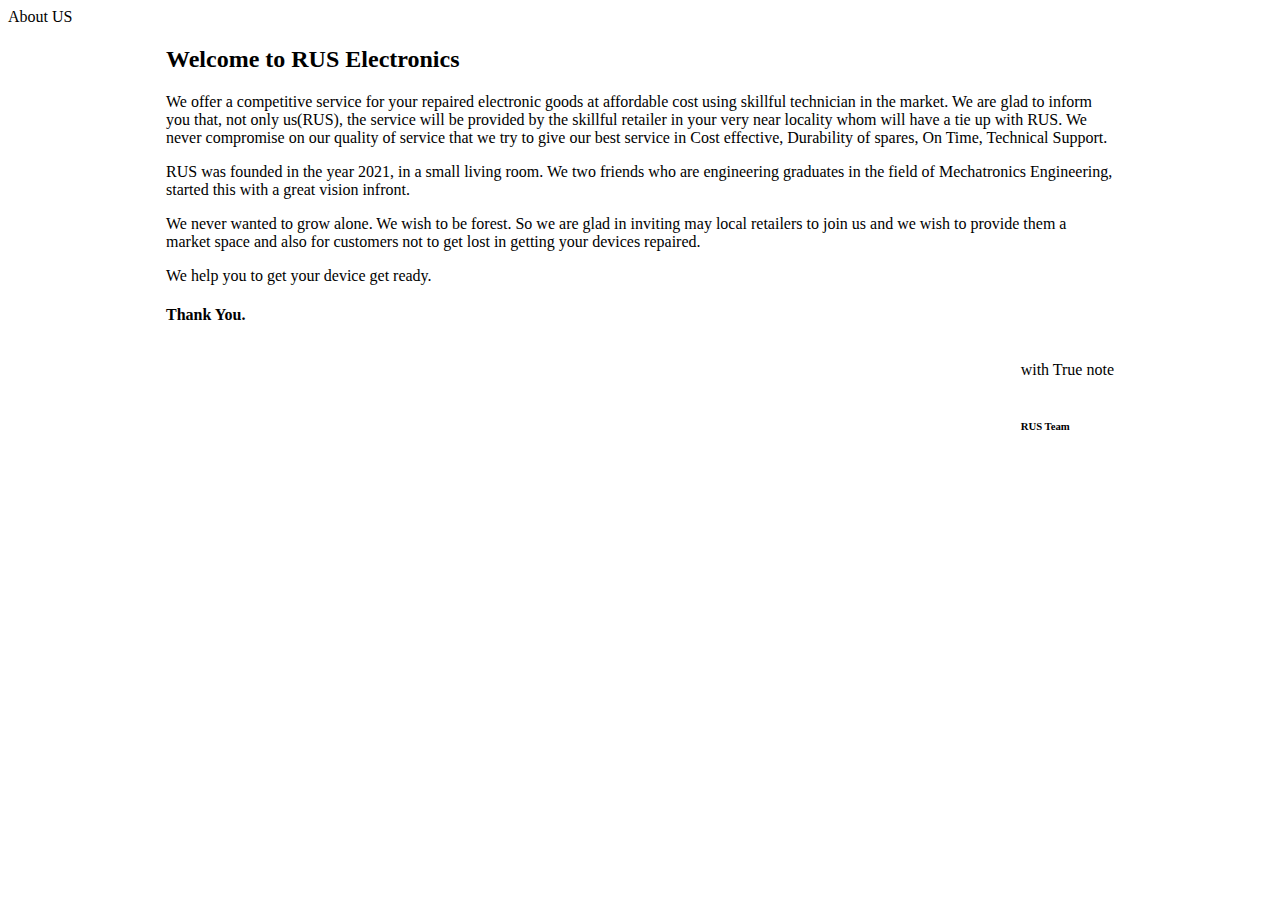
<file: about.html>
<!DOCTYPE html>
<html lang="en">

<head>
    <meta charset="UTF-8">
    <meta http-equiv="X-UA-Compatible" content="IE=edge">
    <meta name="viewport" content="width=device-width, initial-scale=1.0">
    <title>About US</title>
    <link href="https://cdn.jsdelivr.net/npm/bootstrap@5.0.2/dist/css/bootstrap.min.css" rel="stylesheet"
        integrity="sha384-EVSTQN3/azprG1Anm3QDgpJLIm9Nao0Yz1ztcQTwFspd3yD65VohhpuuCOmLASjC" crossorigin="anonymous">
    <link
        href="https://fonts.googleapis.com/css2?family=Roboto:ital,wght@0,100;0,300;0,400;0,500;0,700;1,100;1,300;1,400;1,500&family=Ubuntu:ital,wght@0,700;1,500&display=swap"
        rel="stylesheet">
    <link href="https://fonts.googleapis.com/icon?family=Material+Icons" rel="stylesheet">
    <link rel="stylesheet" href="https://pro.fontawesome.com/releases/v5.10.0/css/all.css"
        integrity="sha384-AYmEC3Yw5cVb3ZcuHtOA93w35dYTsvhLPVnYs9eStHfGJvOvKxVfELGroGkvsg+p" crossorigin="anonymous" />
</head>

<body>
    <!-- As a heading -->
    <nav class="navbar navbar-light bg-light">
        <div class="container-fluid text-center">
            <span class="navbar-brand mb-0 h1 ">About US</span>
        </div>
    </nav>
    <div class="container-fluid">
        <div class="center-section" style="margin:20px auto;width:75%">
            <h2>Welcome to RUS Electronics</h2>
            <p> We offer a competitive service for your repaired electronic goods at
                affordable cost
                using skillful technician in the market. We are glad to inform you that, not only us(RUS), the service
                will be provided by
                the skillful retailer in your very near locality whom will have a tie up with RUS. We never compromise
                on our quality of service that we try to give 
                our best service in Cost effective, Durability of spares, On Time, Technical Support.</p>
            <p>RUS was founded in the year 2021, in a small living room. We two friends who are engineering graduates in
                the field of Mechatronics Engineering,
                started this with a great vision infront.
            </p>
            <p>We never wanted to grow alone. We wish to be forest. So we are glad in inviting may local retailers to join
                us and we wish to provide them a market
                space and also for customers not to get lost in getting your devices repaired.
            </p>
            <p>We help you to get your device get ready.</p>
            <h4>Thank You.</h4>
            <div class="end_credit" style="float:right">

                <p>with True note</p>
                <div class="2-col" style="display:flex;gap:10px;">
                   <h6>RUS Team</h6>
                </div>
            </div>
        </div>
    </div>
</body>
<script src="https://cdn.jsdelivr.net/npm/bootstrap@5.0.2/dist/js/bootstrap.bundle.min.js"
    integrity="sha384-MrcW6ZMFYlzcLA8Nl+NtUVF0sA7MsXsP1UyJoMp4YLEuNSfAP+JcXn/tWtIaxVXM" crossorigin="anonymous">
</script>
<script src="https://ajax.googleapis.com/ajax/libs/jquery/3.5.1/jquery.min.js"></script>
<script src="https://cdn.jsdelivr.net/npm/@popperjs/core@2.9.2/dist/umd/popper.min.js"
    integrity="sha384-IQsoLXl5PILFhosVNubq5LC7Qb9DXgDA9i+tQ8Zj3iwWAwPtgFTxbJ8NT4GN1R8p" crossorigin="anonymous">
</script>

</html>
</file>
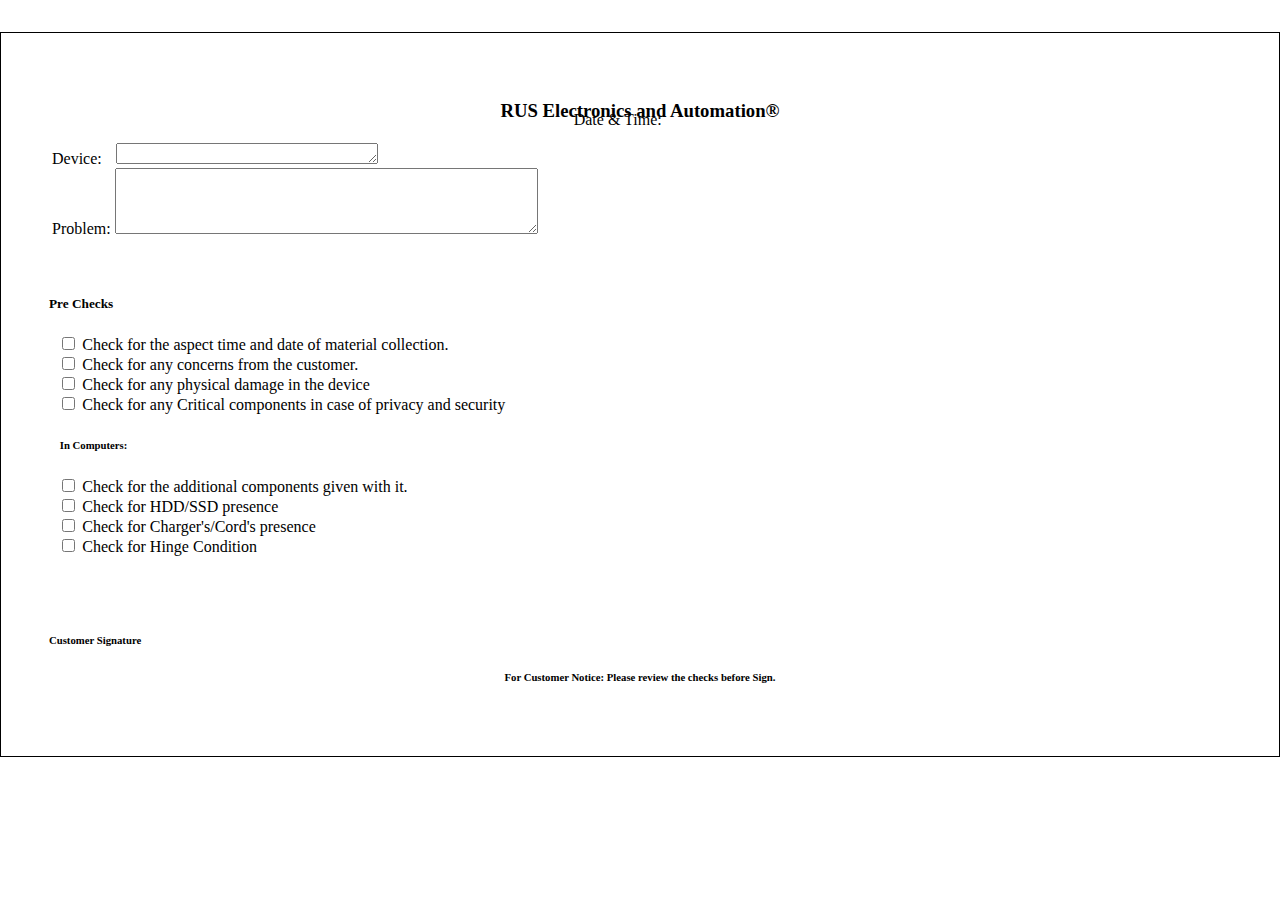
<file: checklist.html>
<!DOCTYPE html>
<html lang="en">

<head>
    <meta charset="UTF-8">
    <meta http-equiv="X-UA-Compatible" content="IE=edge">
    <meta name="viewport" content="width=device-width, initial-scale=1.0">
    <link href="https://cdn.jsdelivr.net/npm/bootstrap@5.0.2/dist/css/bootstrap.min.css" rel="stylesheet" integrity="sha384-EVSTQN3/azprG1Anm3QDgpJLIm9Nao0Yz1ztcQTwFspd3yD65VohhpuuCOmLASjC" crossorigin="anonymous">
    <title>RUS Checklist</title>
</head>
<style>
    body {
        padding: 0;
        margin: 0;
        color: #000;
    }
    
    .container {
        padding: 3em;
        margin: 2em auto;
        border: 1px solid #000;
    }
    
    .checklist input {
        margin-left: 1em;
    }
    
    .container table {
        display: flex;
        padding-bottom: 2em;
        ;
    }
</style>

<body>
    <div class="container">
        <h3 style="text-align:center">RUS Electronics and Automation&reg;</h3>
        <table>
            <tr>
                <td>
                    <div>Device: <textarea style="margin-left:0.8em;" name="" id="" cols="30" rows="1"></textarea></div>
                    <div>Problem: <textarea name="" id="" cols="50" rows="4"></textarea></div>
                </td>

                <td>
                    <div style="margin-top:-5em;margin-left:2em;">Date & Time:</div>
                </td>
            </tr>
        </table>
        <h5>Pre Checks</h5>

        <div class="checklist">
            <input type="checkbox" name="" id=""> Check for the aspect time and date of material collection.<br>
            <input type="checkbox" name="" id=""> Check for any concerns from the customer.<br>
            <input type="checkbox" name="" id=""> Check for any physical damage in the device<br>
            <input type="checkbox" name="" id=""> Check for any Critical components in case of privacy and security<br>
            <h6 style="margin-left:1em;">In Computers:</h6>
            <input type="checkbox" name="" id=""> Check for the additional components given with it.<br>
            <input type="checkbox" name="" id=""> Check for HDD/SSD presence<br>
            <input type="checkbox" name="" id=""> Check for Charger's/Cord's presence<br>
            <input type="checkbox" name="" id=""> Check for Hinge Condition <br>

        </div>
        <div class="signature">
            <h6 style="padding-top:5em;">Customer Signature</h6>
            <h6 style="text-align:center">For Customer Notice: Please review the checks before Sign.</h6>
        </div>
    </div>
</body>

</html>
</file>
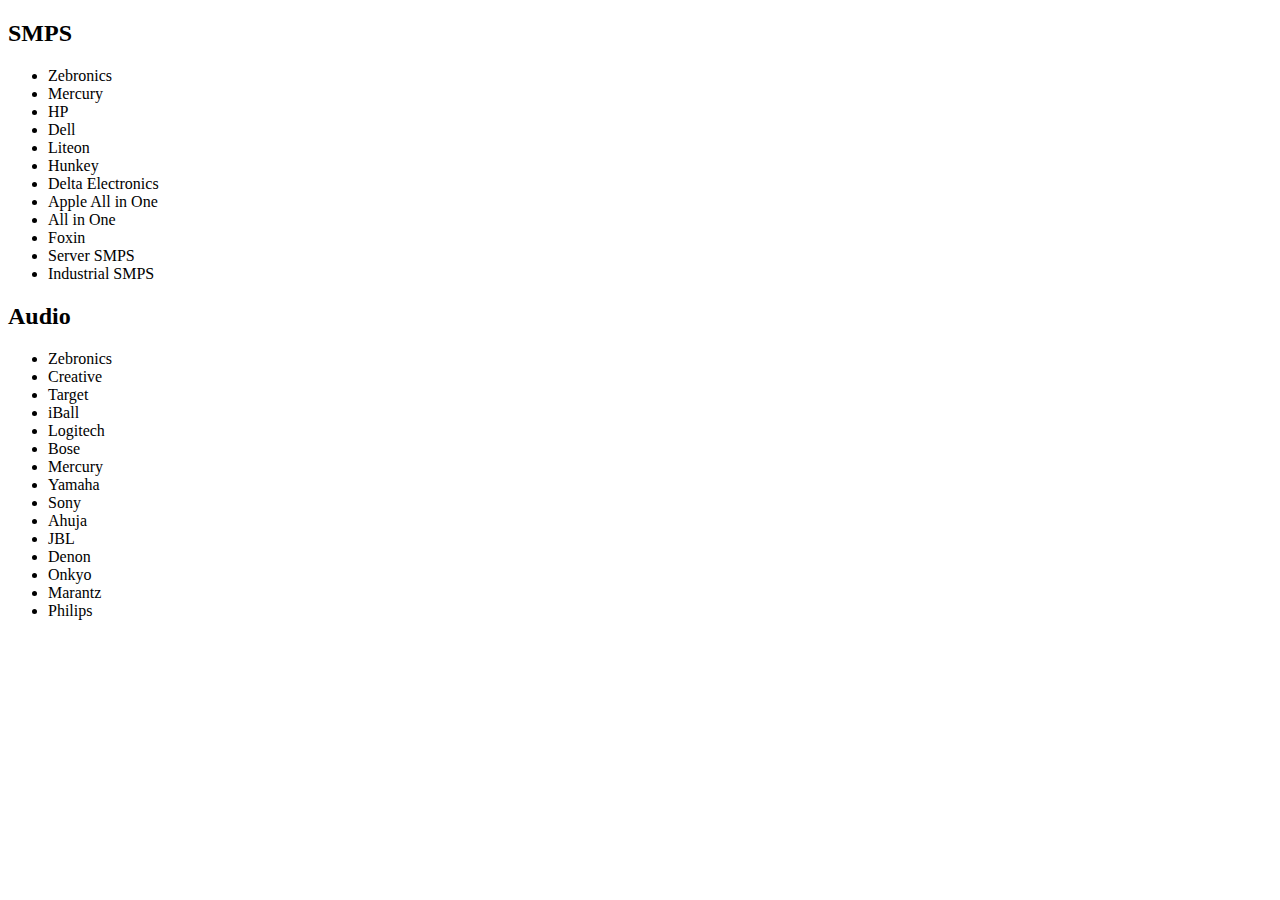
<file: notes.html>
<!DOCTYPE html>
<html lang="en">

<head>
    <meta charset="UTF-8">
    <meta http-equiv="X-UA-Compatible" content="IE=edge">
    <meta name="viewport" content="width=device-width, initial-scale=1.0">
    <title>Document</title>
</head>

<body>
    <h2>SMPS</h2>
    <ul>
        <li>Zebronics</li>
        <li>Mercury</li>
        <li>HP</li>
        <li>Dell</li>
        <li>Liteon</li>
        <li>Hunkey</li>
        <li>Delta Electronics</li>
        <li>Apple All in One</li>
        <li>All in One</li>
        <li>Foxin</li>
        <li>Server SMPS</li>
        <li>Industrial SMPS</li>
    </ul>

    <h2>Audio</h2>
    <ul>
        <li>Zebronics</li>
        <li>Creative</li>
        <li>Target</li>
        <li>iBall</li>
        <li>Logitech</li>
        <li>Bose</li>
        <li>Mercury</li>
        <li>Yamaha</li>
        <li>Sony</li>
        <li>Ahuja</li>
        <li>JBL</li>
        <li>Denon</li>
        <li>Onkyo</li>
        <li>Marantz</li>
        <li>Philips</li>
    </ul>
</body>

</html>
</file>
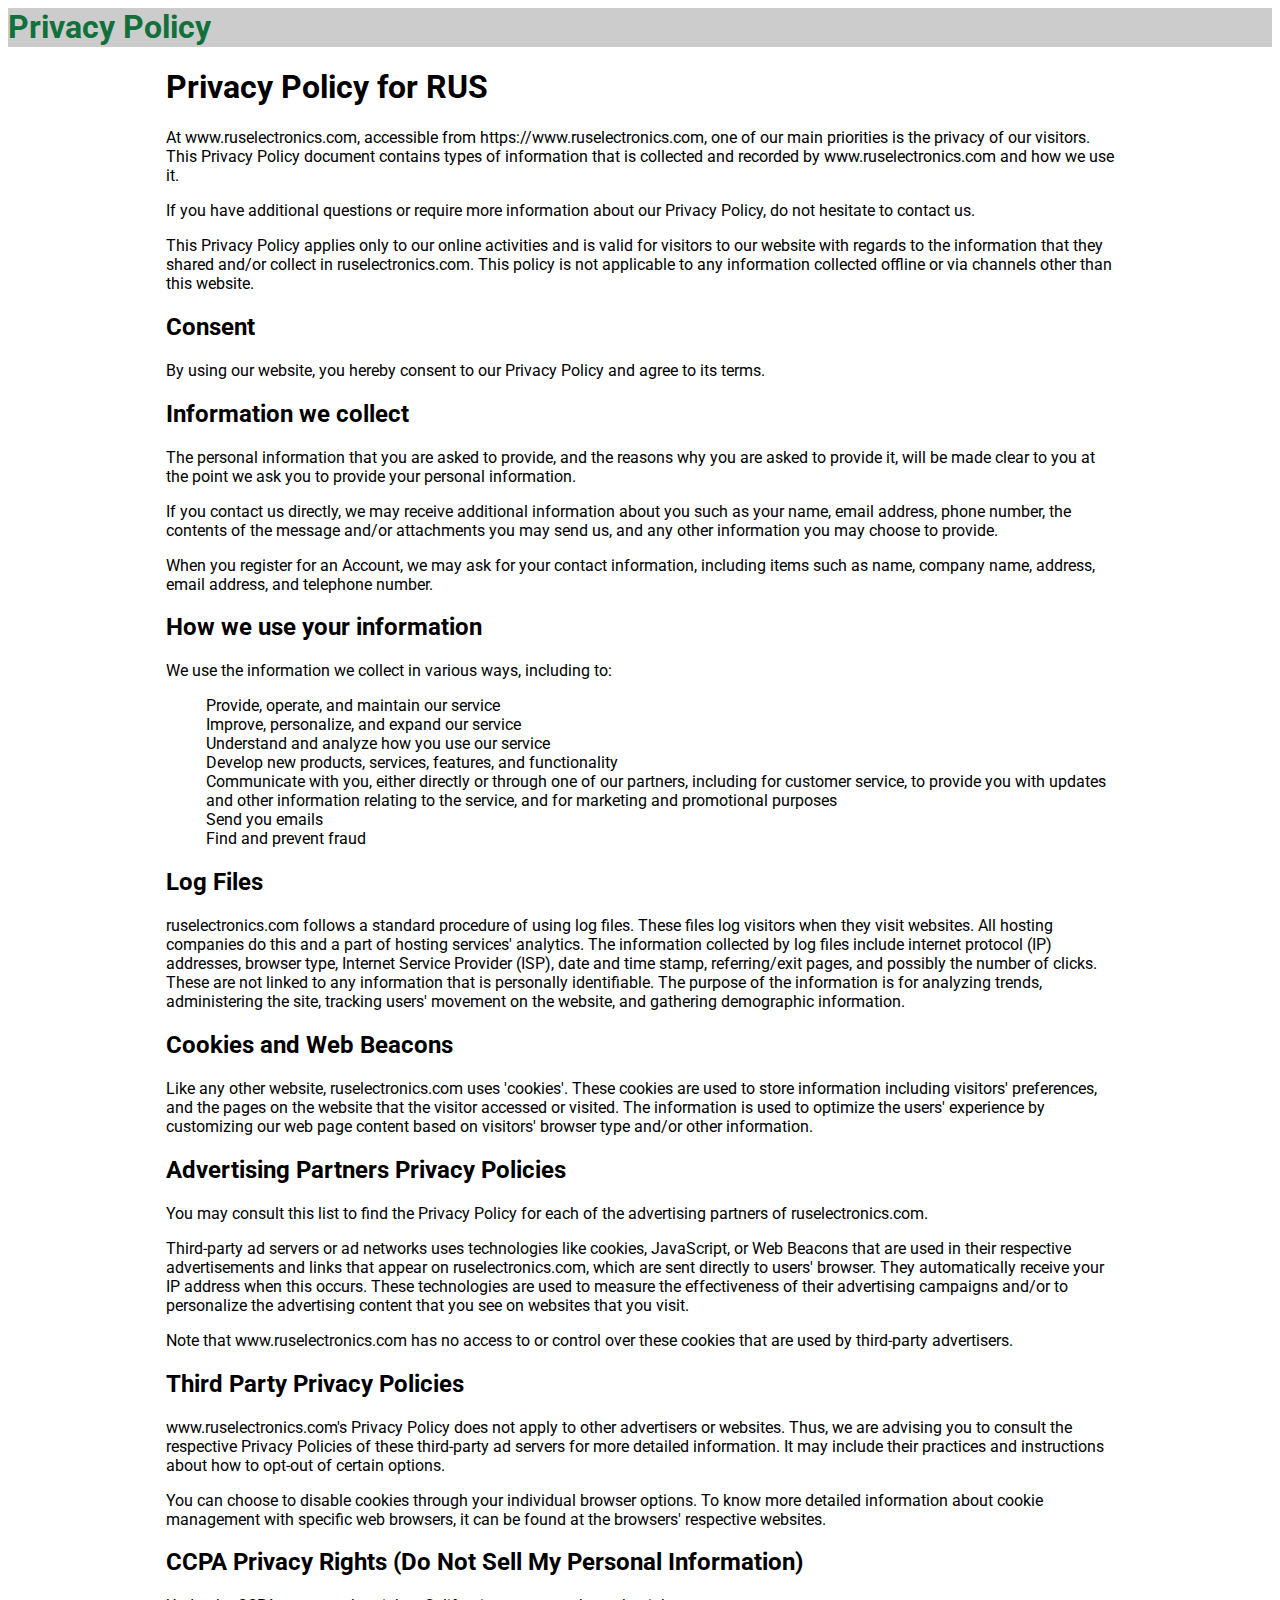
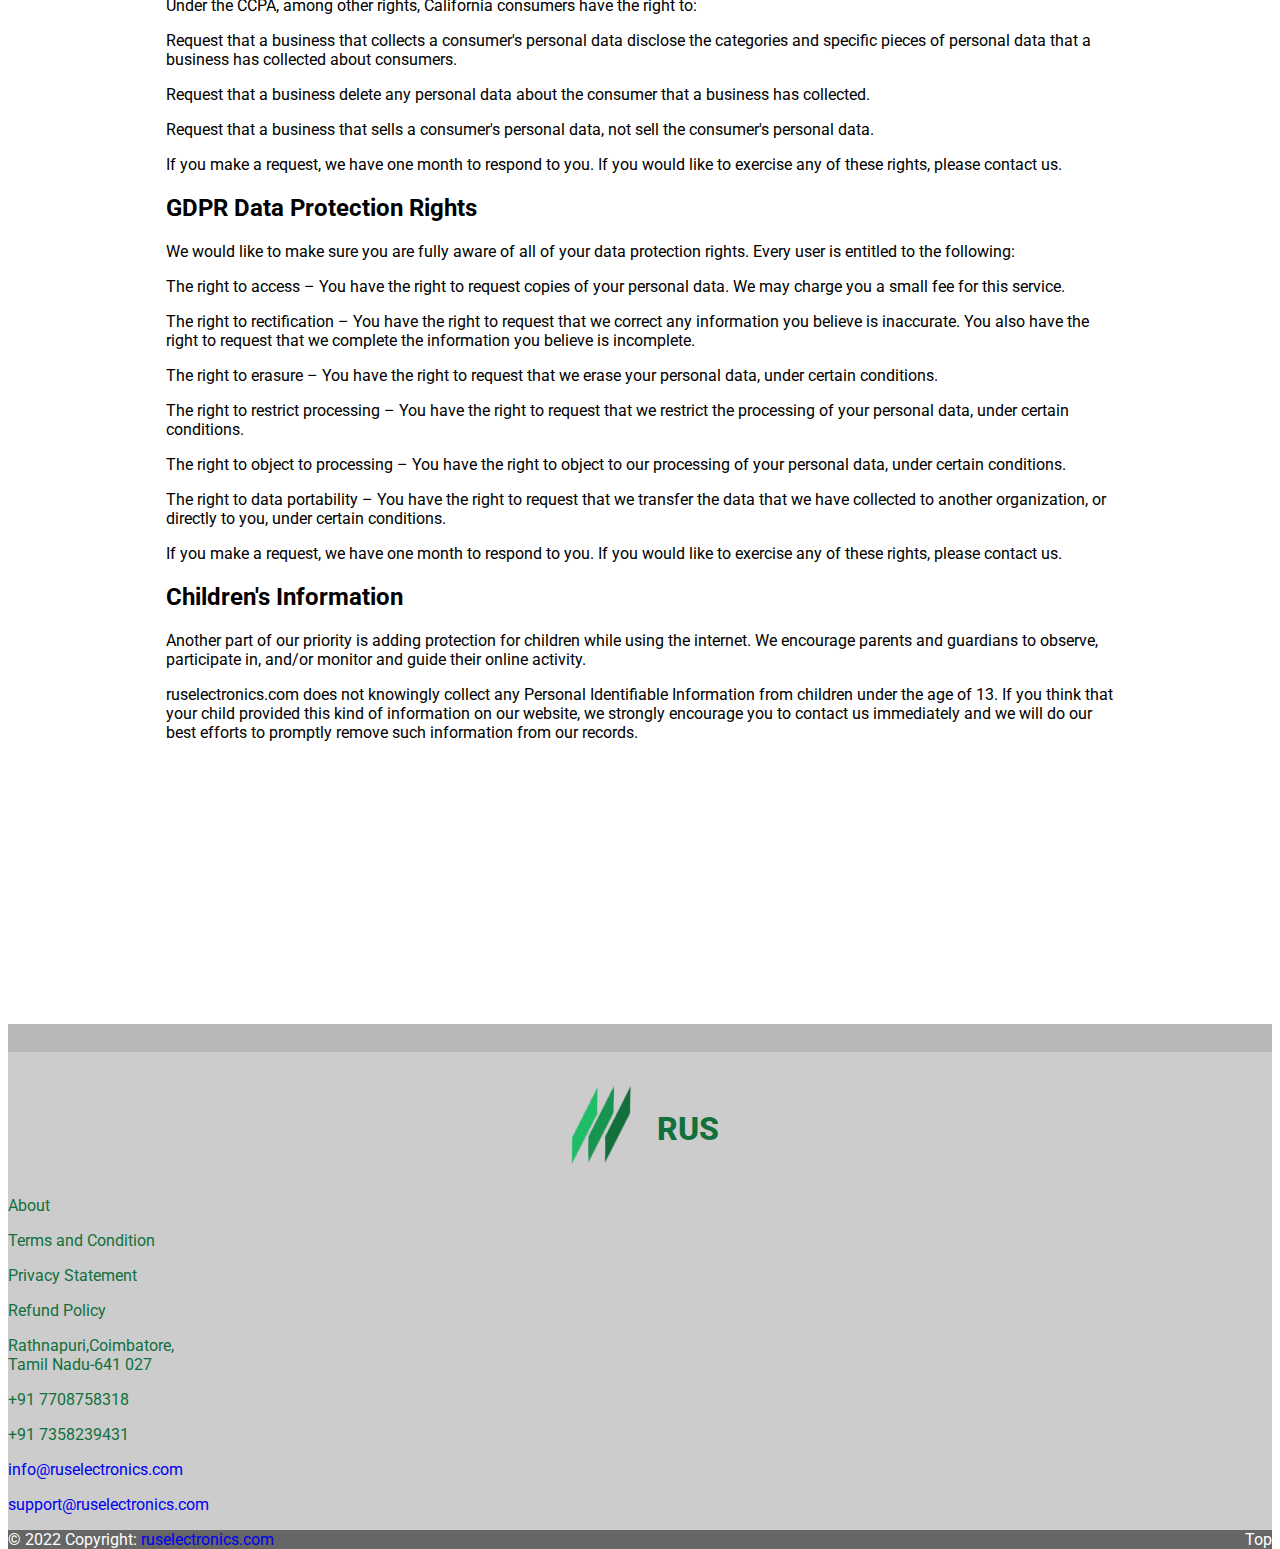
<file: assets/policy/privacy.html>
<!DOCTYPE html>
<html lang="en">

<head>
    <meta charset="UTF-8">
    <meta http-equiv="X-UA-Compatible" content="IE=edge">
    <meta name="viewport" content="width=device-width, initial-scale=1.0">
    <title>Privacy Policy</title>
    <link href="https://cdn.jsdelivr.net/npm/bootstrap@5.0.2/dist/css/bootstrap.min.css" rel="stylesheet" integrity="sha384-EVSTQN3/azprG1Anm3QDgpJLIm9Nao0Yz1ztcQTwFspd3yD65VohhpuuCOmLASjC" crossorigin="anonymous">
    <link href="https://fonts.googleapis.com/css2?family=Roboto:ital,wght@0,100;0,300;0,400;0,500;0,700;1,100;1,300;1,400;1,500&family=Ubuntu:ital,wght@0,700;1,500&display=swap" rel="stylesheet">
    <link href="https://fonts.googleapis.com/icon?family=Material+Icons" rel="stylesheet">
    <link rel="stylesheet" href="https://pro.fontawesome.com/releases/v5.10.0/css/all.css" integrity="sha384-AYmEC3Yw5cVb3ZcuHtOA93w35dYTsvhLPVnYs9eStHfGJvOvKxVfELGroGkvsg+p" crossorigin="anonymous" />

    <link rel="stylesheet" href="../css/style.css">
    <link rel="stylesheet" href="../css/400media.css">
    <link rel="stylesheet" href="../css/600media.css">
    <link rel="stylesheet" href="../css/767media.css">
    <link rel="stylesheet" href="../css/900media.css">
    <link rel="stylesheet" href="../css/1300media.css">
    <link rel="stylesheet" href="../css/big_media.css">
</head>

<body>
    <!-- As a heading -->
    <nav class="navbar navbar-light bg-light">
        <div class="container-fluid text-center">
            <span class="navbar-brand mb-0 h1 ">Privacy Policy</span>
        </div>
    </nav>
    <div class="container-fluid">
        <div class="center-section" style="margin:20px auto;width:75%">
    <h1>Privacy Policy for RUS</h1>

    <p>At www.ruselectronics.com, accessible from https://www.ruselectronics.com, one of our main priorities is the privacy of our visitors. This Privacy Policy document contains types of information that is collected and recorded by www.ruselectronics.com
        and how we use it.</p>

    <p>If you have additional questions or require more information about our Privacy Policy, do not hesitate to contact us.</p>

    <p>This Privacy Policy applies only to our online activities and is valid for visitors to our website with regards to the information that they shared and/or collect in ruselectronics.com. This policy is not applicable to any information collected offline
        or via channels other than this website.</p>

    <h2>Consent</h2>

    <p>By using our website, you hereby consent to our Privacy Policy and agree to its terms.</p>

    <h2>Information we collect</h2>

    <p>The personal information that you are asked to provide, and the reasons why you are asked to provide it, will be made clear to you at the point we ask you to provide your personal information.</p>
    <p>If you contact us directly, we may receive additional information about you such as your name, email address, phone number, the contents of the message and/or attachments you may send us, and any other information you may choose to provide.</p>
    <p>When you register for an Account, we may ask for your contact information, including items such as name, company name, address, email address, and telephone number.</p>

    <h2>How we use your information</h2>

    <p>We use the information we collect in various ways, including to:</p>

    <ul>
        <li>Provide, operate, and maintain our service</li>
        <li>Improve, personalize, and expand our service</li>
        <li>Understand and analyze how you use our service</li>
        <li>Develop new products, services, features, and functionality</li>
        <li>Communicate with you, either directly or through one of our partners, including for customer service, to provide you with updates and other information relating to the service, and for marketing and promotional purposes</li>
        <li>Send you emails</li>
        <li>Find and prevent fraud</li>
    </ul>

    <h2>Log Files</h2>

    <p>ruselectronics.com follows a standard procedure of using log files. These files log visitors when they visit websites. All hosting companies do this and a part of hosting services' analytics. The information collected by log files include internet
        protocol (IP) addresses, browser type, Internet Service Provider (ISP), date and time stamp, referring/exit pages, and possibly the number of clicks. These are not linked to any information that is personally identifiable. The purpose of the information
        is for analyzing trends, administering the site, tracking users' movement on the website, and gathering demographic information.</p>

    <h2>Cookies and Web Beacons</h2>

    <p>Like any other website, ruselectronics.com uses 'cookies'. These cookies are used to store information including visitors' preferences, and the pages on the website that the visitor accessed or visited. The information is used to optimize the users'
        experience by customizing our web page content based on visitors' browser type and/or other information.</p>



    <h2>Advertising Partners Privacy Policies</h2>

    <P>You may consult this list to find the Privacy Policy for each of the advertising partners of ruselectronics.com.</p>

    <p>Third-party ad servers or ad networks uses technologies like cookies, JavaScript, or Web Beacons that are used in their respective advertisements and links that appear on ruselectronics.com, which are sent directly to users' browser. They automatically
        receive your IP address when this occurs. These technologies are used to measure the effectiveness of their advertising campaigns and/or to personalize the advertising content that you see on websites that you visit.</p>

    <p>Note that www.ruselectronics.com has no access to or control over these cookies that are used by third-party advertisers.</p>

    <h2>Third Party Privacy Policies</h2>

    <p>www.ruselectronics.com's Privacy Policy does not apply to other advertisers or websites. Thus, we are advising you to consult the respective Privacy Policies of these third-party ad servers for more detailed information. It may include their practices
        and instructions about how to opt-out of certain options. </p>

    <p>You can choose to disable cookies through your individual browser options. To know more detailed information about cookie management with specific web browsers, it can be found at the browsers' respective websites.</p>

    <h2>CCPA Privacy Rights (Do Not Sell My Personal Information)</h2>

    <p>Under the CCPA, among other rights, California consumers have the right to:</p>
    <p>Request that a business that collects a consumer's personal data disclose the categories and specific pieces of personal data that a business has collected about consumers.</p>
    <p>Request that a business delete any personal data about the consumer that a business has collected.</p>
    <p>Request that a business that sells a consumer's personal data, not sell the consumer's personal data.</p>
    <p>If you make a request, we have one month to respond to you. If you would like to exercise any of these rights, please contact us.</p>

    <h2>GDPR Data Protection Rights</h2>

    <p>We would like to make sure you are fully aware of all of your data protection rights. Every user is entitled to the following:</p>
    <p>The right to access – You have the right to request copies of your personal data. We may charge you a small fee for this service.</p>
    <p>The right to rectification – You have the right to request that we correct any information you believe is inaccurate. You also have the right to request that we complete the information you believe is incomplete.</p>
    <p>The right to erasure – You have the right to request that we erase your personal data, under certain conditions.</p>
    <p>The right to restrict processing – You have the right to request that we restrict the processing of your personal data, under certain conditions.</p>
    <p>The right to object to processing – You have the right to object to our processing of your personal data, under certain conditions.</p>
    <p>The right to data portability – You have the right to request that we transfer the data that we have collected to another organization, or directly to you, under certain conditions.</p>
    <p>If you make a request, we have one month to respond to you. If you would like to exercise any of these rights, please contact us.</p>

    <h2>Children's Information</h2>

    <p>Another part of our priority is adding protection for children while using the internet. We encourage parents and guardians to observe, participate in, and/or monitor and guide their online activity.</p>

    <p>ruselectronics.com does not knowingly collect any Personal Identifiable Information from children under the age of 13. If you think that your child provided this kind of information on our website, we strongly encourage you to contact us immediately
        and we will do our best efforts to promptly remove such information from our records.</p>
</div>
<footer class="text-center text-lg-start bg-light text-muted" style="margin-top:2em;">
        <!-- Section: Social media -->
        <section class="d-flex justify-content-center justify-content-lg-between p-4 border-bottom">
            <!-- Left -->
            <div class="me-5 d-none d-lg-block social">
                <a href="http://" target="_blank" rel="noopener noreferrer"><i class="fab fa-facebook"></i></a>
                <a href="http://" target="_blank" rel="noopener noreferrer"><i class="fab fa-instagram"></i></a>


            </div>
            <!-- Left -->

            <!-- Right -->
            <!-- <div>
                <label for="text" class="trackid">Track Your Service:</label>
                <input type="text">
                <button class="btn-success">Track</button>


            </div> -->

            <!-- Right -->
        </section>

        <p id="demo_222">

        </p>
        <!-- Section: Social media -->

        <!-- Section: Links  -->
        <section class="">
            <div class="container text-center text-md-start mt-5">
                <!-- Grid row -->
                <div class="row mt-3">
                    <!-- Grid column -->
                    <div class="col-md-3 col-lg-4 col-xl-3 mx-auto mb-4">
                        <div class="footer-brand">
                            <img clsss="navbar-brand" src="../img/RUS.png" alt="" style="max-width:80px;">
                            <h3 class="navbar-brand">RUS</h3>
                        </div>
                        <p>

                        </p>
                    </div>
                    <!-- Grid column -->

                    <!-- Grid column -->
                    <div class="col-md-3 col-lg-2 col-xl-2 mx-auto mb-4">
                        <!-- Button trigger modal -->
                        <p><a class="About" href="../..about.php" target="_blank" style="color:#11703C">
                            About
                        </a></p>
                        <p><a class="About" href="t&c.php" target="_blank" style="color:#11703C">
                            Terms and Condition
                        </a></p>
                        <p><a class="About" href="privacy.php" target="_blank" style="color:#11703C">
                            Privacy Statement
                        </a></p>
                        <p><a class="About" href="refund.php" target="_blank" style="color:#11703C">
                            Refund Policy
                        </a></p>
                        


                    </div>
                    <!-- Grid column -->
                    <div class="col-md-3 col-lg-2 col-xl-2 mx-auto mb-4">
                        <!-- Links -->
                        <p>Rathnapuri,Coimbatore,<br>Tamil Nadu-641 027</p>



                    </div>
                    <div class="col-md-3 col-lg-2 col-xl-2 mx-auto mb-4">
                        <!-- Links -->

                        <p><i class="fas fa-phone-alt"></i>+91 7708758318</p>
                        <p><i class="fas fa-phone-alt"></i>+91 7358239431</p>

                    </div>
                    <!-- Grid column -->

                    <!-- Grid column -->
                    <div class="col-md-4 col-lg-3 col-xl-3 mx-auto mb-md-0 mb-4" id="contact">
                        <!-- Links -->



                        <p>
                            <i class="fas fa-envelope me-3"></i>
                            <a href="mailto:rus.servicesindia@gmail.com" class="contactmail">info@ruselectronics.com</a>

                        </p>
                        <p>
                            <i class="fas fa-envelope me-3"></i>
                            <a href="mailto:rus.servicesindia@gmail.com"
                                class="contactmail">support@ruselectronics.com</a>
                        </p>

                    </div>
                    <!-- Grid column -->
                </div>
                <!-- Grid row -->
            </div>
        </section>
        <!-- Section: Links  -->

        <!-- Copyright -->
        <div class="text-center p-4" style="background-color: rgba(0, 0, 0, 0.5);color:#fff">
            © 2022 Copyright:
            <a class="text-reset fw-bold" href="https://www.ruselectronics.com/" target="_blank">ruselectronics.com</a>
            <a href='#top' style="float:right;color:#fff">Top</a>

        </div>

        <!-- Copyright -->
    </footer>
    <!-- Footer -->
</body>

</html>
</file>
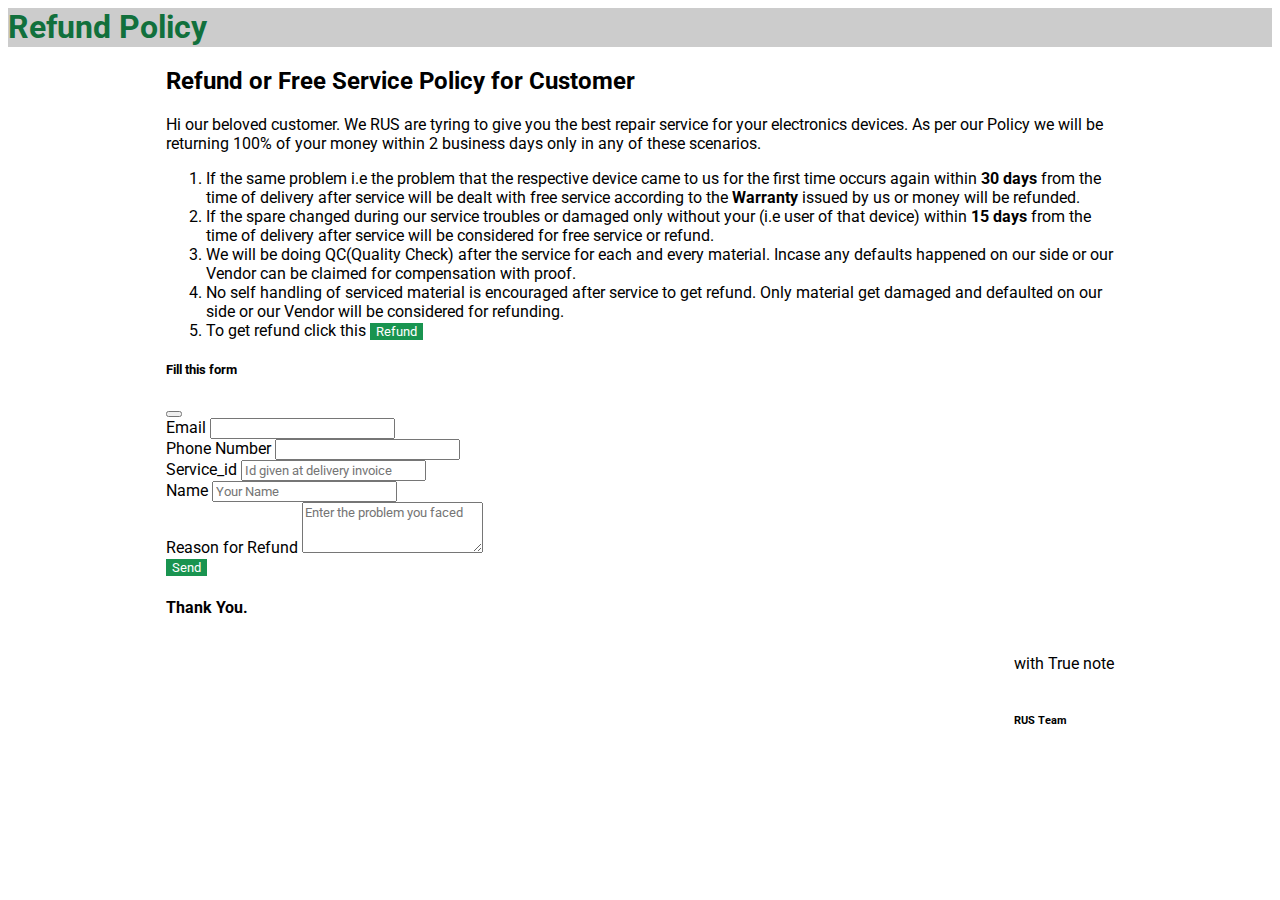
<file: assets/policy/refund.html>
<!DOCTYPE html>
<html lang="en">

<head>
    <meta charset="UTF-8">
    <meta http-equiv="X-UA-Compatible" content="IE=edge">
    <meta name="viewport" content="width=device-width, initial-scale=1.0">
    <title>Refund Policy</title>
    <link href="https://cdn.jsdelivr.net/npm/bootstrap@5.0.2/dist/css/bootstrap.min.css" rel="stylesheet" integrity="sha384-EVSTQN3/azprG1Anm3QDgpJLIm9Nao0Yz1ztcQTwFspd3yD65VohhpuuCOmLASjC" crossorigin="anonymous">
    <link href="https://fonts.googleapis.com/css2?family=Roboto:ital,wght@0,100;0,300;0,400;0,500;0,700;1,100;1,300;1,400;1,500&family=Ubuntu:ital,wght@0,700;1,500&display=swap" rel="stylesheet">
    <link href="https://fonts.googleapis.com/icon?family=Material+Icons" rel="stylesheet">
    <link rel="stylesheet" href="https://pro.fontawesome.com/releases/v5.10.0/css/all.css" integrity="sha384-AYmEC3Yw5cVb3ZcuHtOA93w35dYTsvhLPVnYs9eStHfGJvOvKxVfELGroGkvsg+p" crossorigin="anonymous" />
    <link rel="stylesheet" href="../css/style.css">
    <link rel="stylesheet" href="../css/400media.css">
    <link rel="stylesheet" href="../css/600media.css">
    <link rel="stylesheet" href="../css/767media.css">
    <link rel="stylesheet" href="../css/900media.css">
    <link rel="stylesheet" href="../css/1300media.css">
    <link rel="stylesheet" href="../css/big_media.css">
</head>

<body>
    <!-- As a heading -->
    <nav class="navbar navbar-light bg-light">
        <div class="container-fluid text-center">
            <span class="navbar-brand mb-0 h1 ">Refund Policy</span>
        </div>
    </nav>
    <div class="container-fluid">
        <div class="center-section" style="margin:20px auto;width:75%">
            <h2>Refund or Free Service Policy for Customer</h2>
            <p>Hi our beloved customer. We RUS are tyring to give you the best repair service for your electronics devices. As per our Policy we will be returning 100% of your money within 2 business days only in any of these scenarios.
            </p>
            <ol>
                <li>If the same problem i.e the problem that the respective device came to us for the first time occurs again within <b>30 days</b> from the time of delivery after service will be dealt with free service according to the <b>Warranty</b> issued
                    by us or money will be refunded.
                </li>
                <li>
                    If the spare changed during our service troubles or damaged only without your (i.e user of that device) within <b>15 days</b> from the time of delivery after service will be considered for free service or refund.
                </li>
                <li>
                    We will be doing QC(Quality Check) after the service for each and every material. Incase any defaults happened on our side or our Vendor can be claimed for compensation with proof.
                </li>
                <li>
                    No self handling of serviced material is encouraged after service to get refund. Only material get damaged and defaulted on our side or our Vendor will be considered for refunding.
                </li>
                <li>
                    To get refund click this <button type="button" class="btn btn-primary" data-bs-toggle="modal" data-bs-target="#exampleModal">
                        Refund
                      </button>
                </li>
            </ol>
            <!-- Button trigger modal -->
            <!-- Modal -->
            <div class="modal fade" id="exampleModal" tabindex="-1" aria-labelledby="exampleModalLabel" aria-hidden="true">
                <div class="modal-dialog">
                    <div class="modal-content">
                        <div class="modal-header">
                            <h5 class="modal-title" id="exampleModalLabel">Fill this form</h5>
                            <button type="button" class="btn-close" data-bs-dismiss="modal" aria-label="Close"></button>
                        </div>
                        <div class="modal-body">
                            <form class="row g-3" action="../php/refund.php" method="POST">
                                <div class="col-md-6">
                                <label for="inputEmail4" class="form-label">Email</label>
                                    <input type="email" class="form-control" id="refund_mail" name="refund_mail">
                                   
                                </div>
                                <div class="col-md-6">
                                <label for="Number" class="form-label">Phone Number</label>
                                    <input type="password" class="form-control" id="refund_phone" name="refund_phone">
                                   
                                </div>
                                <div class="col-md-6">
                                <label for="Service_id" class="form-label">Service_id</label>
                                    <input type="text" class="form-control" id="refund_id" name="refund_id" placeholder="Id given at delivery invoice">
                                </div>
                                <div class="col-md-6">
                                <label for="Name" class="form-label">Name</label>
                                    <input type="text" class="form-control" id="refund_name" name="refund_name" placeholder="Your Name">
                                </div>
                                <div class="mb-3">
                                    <label for="exampleFormControlTextarea1" class="form-label">Reason for Refund</label>
                                    <textarea class="form-control" id="refund_msg" name="refund_msg" placeholder="Enter the problem you faced" rows="3"></textarea>
                                </div>
                                <button type="submit" class="btn btn-primary" onclick="refund()">Send</button>
                            </form>
                        </div>
                        
                    </div>
                </div>
            </div>
            <h4>Thank You.</h4>
            <div class="end_credit" style="float:right">

                <p>with True note</p>
                <div class="2-col" style="display:flex;gap:10px;">
                    <h6>RUS Team</h6>
                </div>
            </div>
        </div>
    </div>
    
    <!-- Footer -->
</body>
<script src="https://cdn.jsdelivr.net/npm/bootstrap@5.0.2/dist/js/bootstrap.bundle.min.js" integrity="sha384-MrcW6ZMFYlzcLA8Nl+NtUVF0sA7MsXsP1UyJoMp4YLEuNSfAP+JcXn/tWtIaxVXM" crossorigin="anonymous">
</script>
<script src="https://ajax.googleapis.com/ajax/libs/jquery/3.5.1/jquery.min.js"></script>
<script src="https://cdn.jsdelivr.net/npm/@popperjs/core@2.9.2/dist/umd/popper.min.js" integrity="sha384-IQsoLXl5PILFhosVNubq5LC7Qb9DXgDA9i+tQ8Zj3iwWAwPtgFTxbJ8NT4GN1R8p" crossorigin="anonymous">
</script>
<script>
    function refund() {
    var refund_name = document.getElementById("refund_name").value;
    var refund_id = document.getElementById("refund_id").value;
    var refund_mail = document.getElementById("refund_mail").value;
    var refund_phone = document.getElementById("refund_phone").value;
    var refund_msg = document.getElementById("refund_msg").value;

    if (refund_name != "" && refund_id != "" && refund_mail  != "" && refund_phone != "" && refund_msg != "") {
        alert("Thanks for your message.\n You will contacted by our executive shortly.\n Thank You.")
    } else {
        alert("Please fill the data.")
    }
}
</script>
</html>
</file>
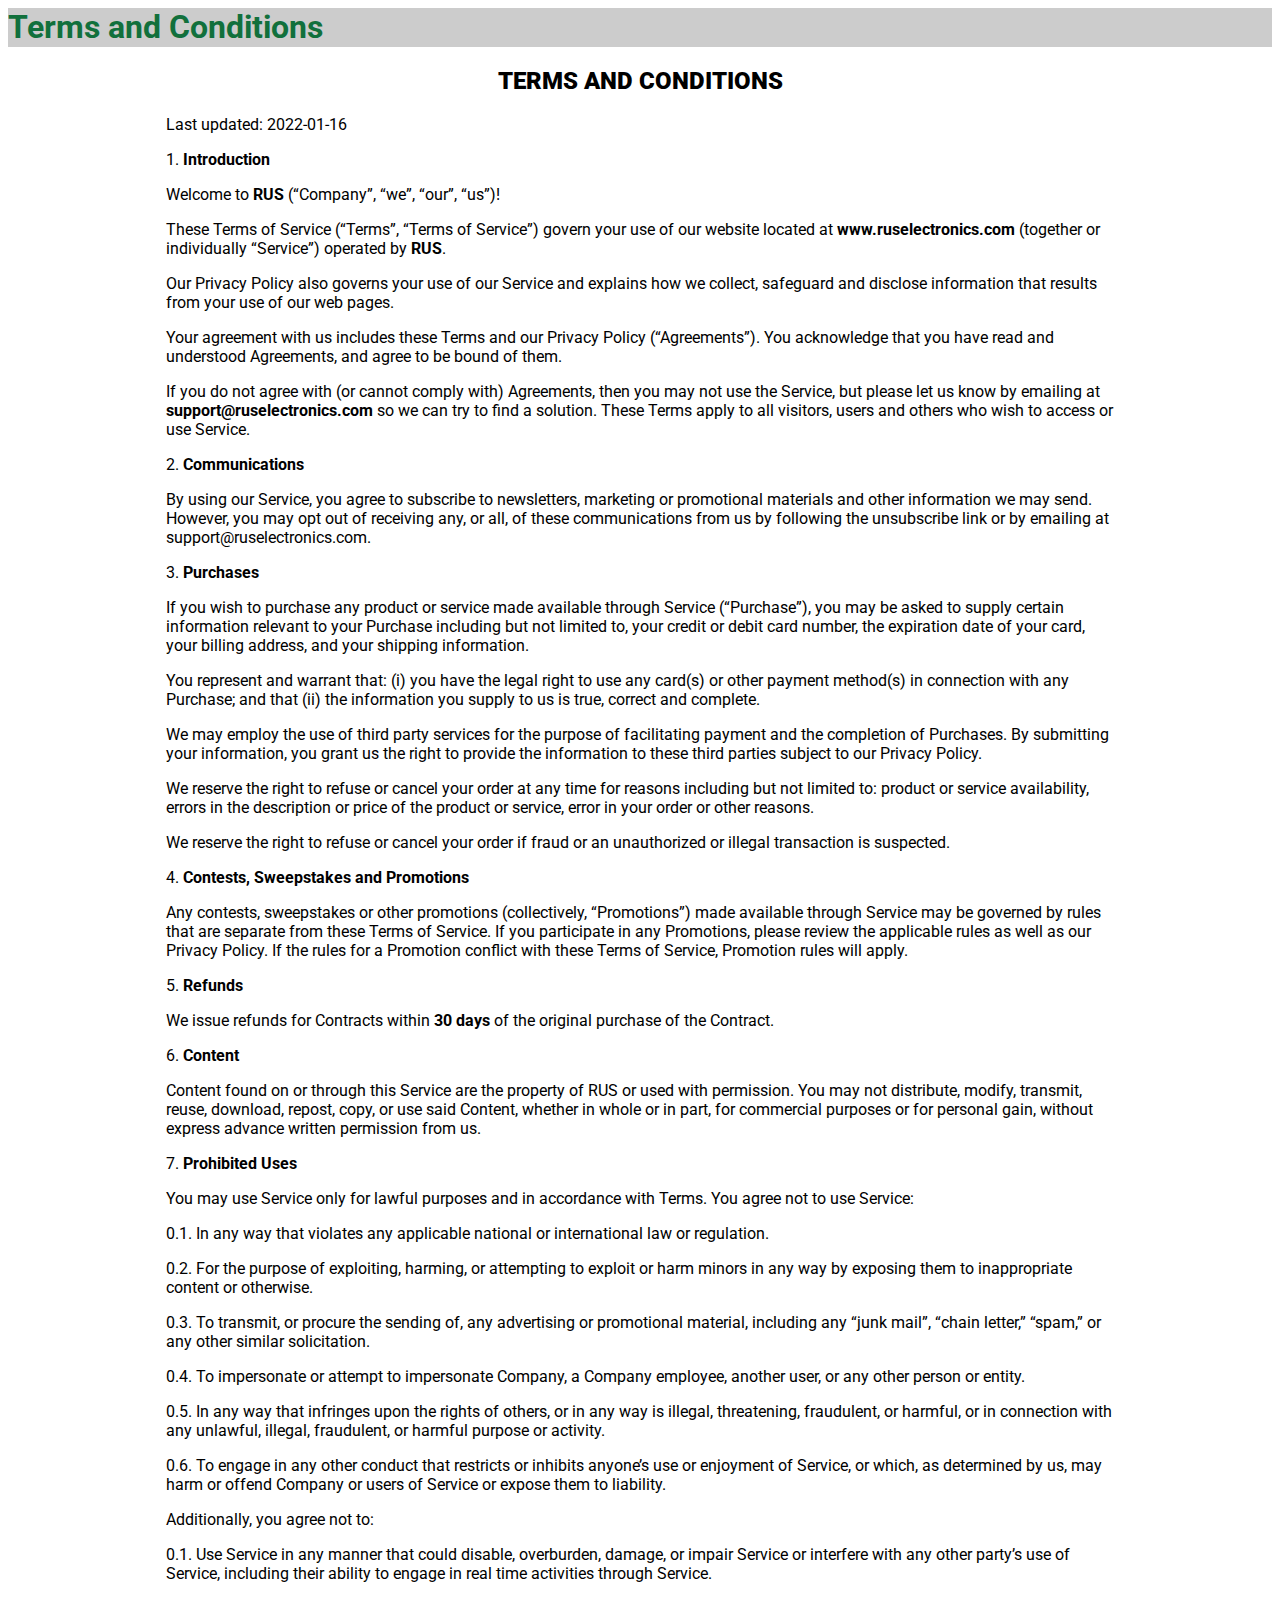
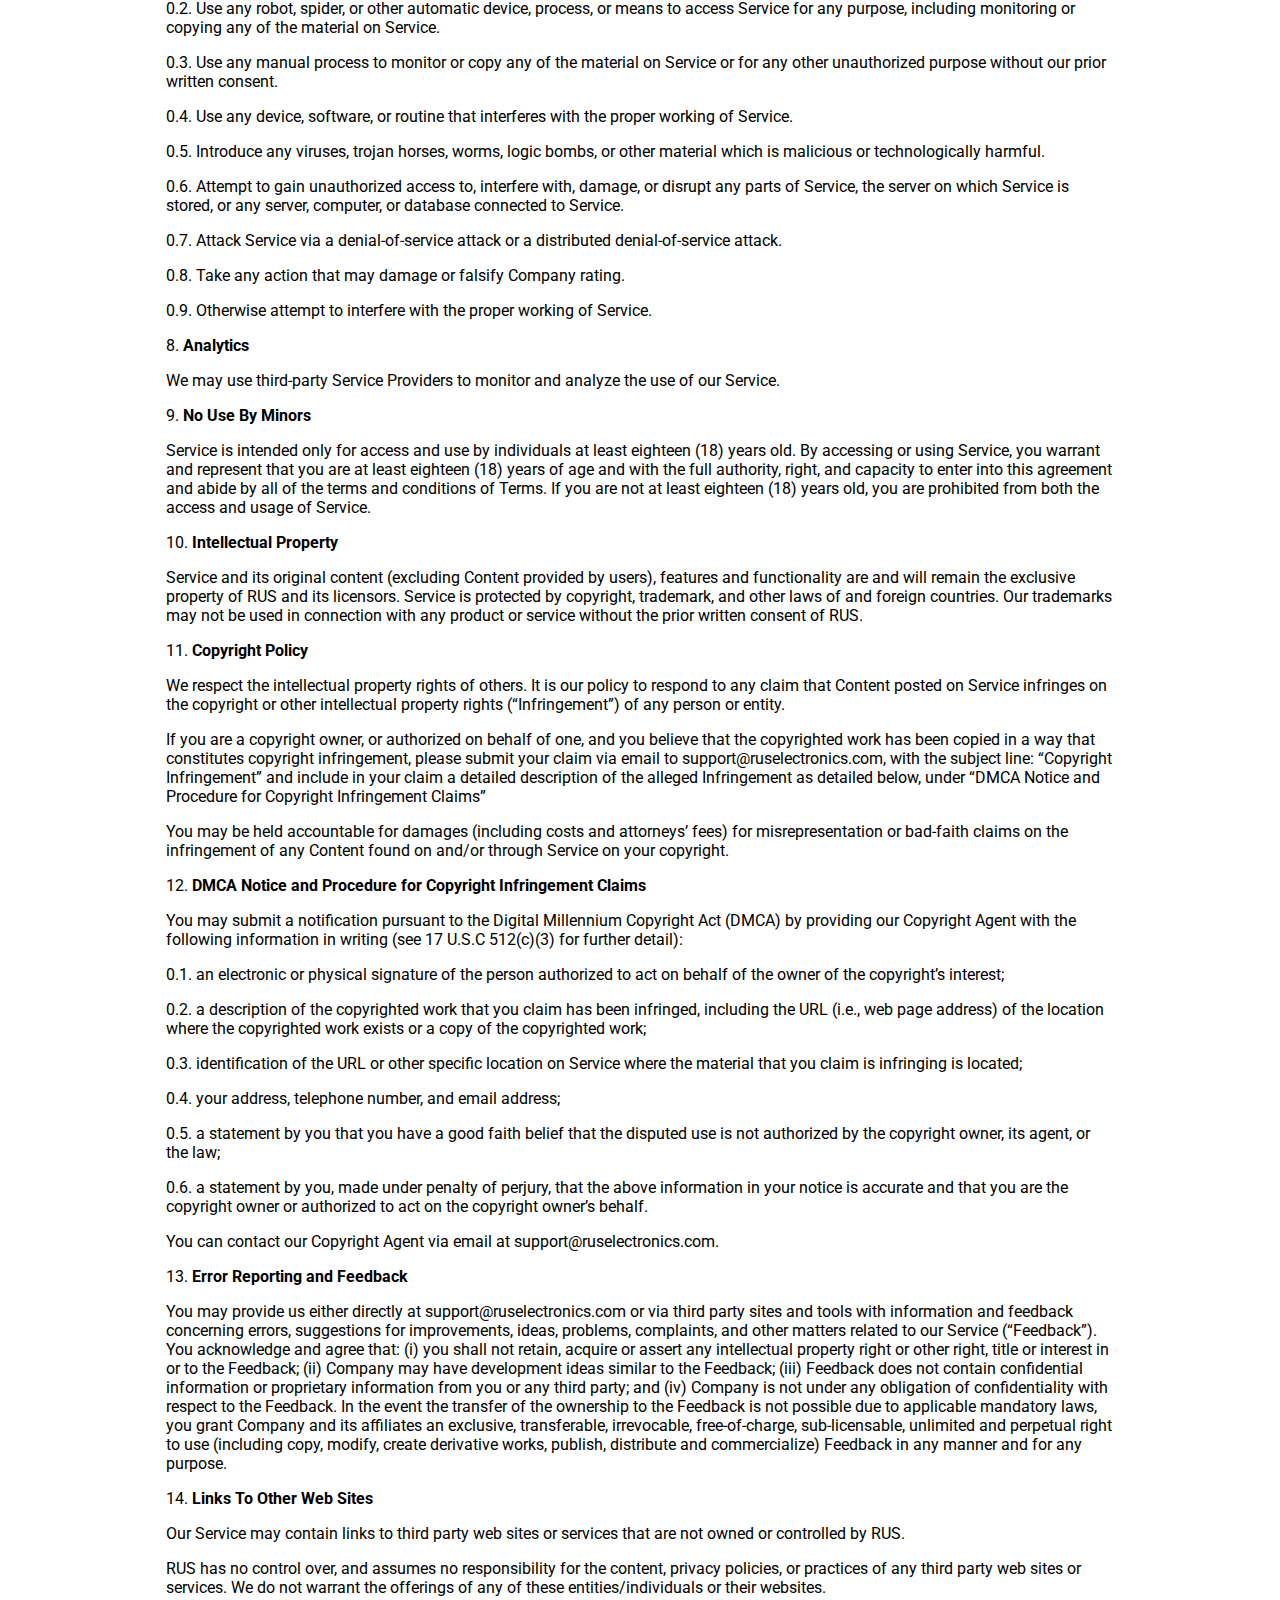
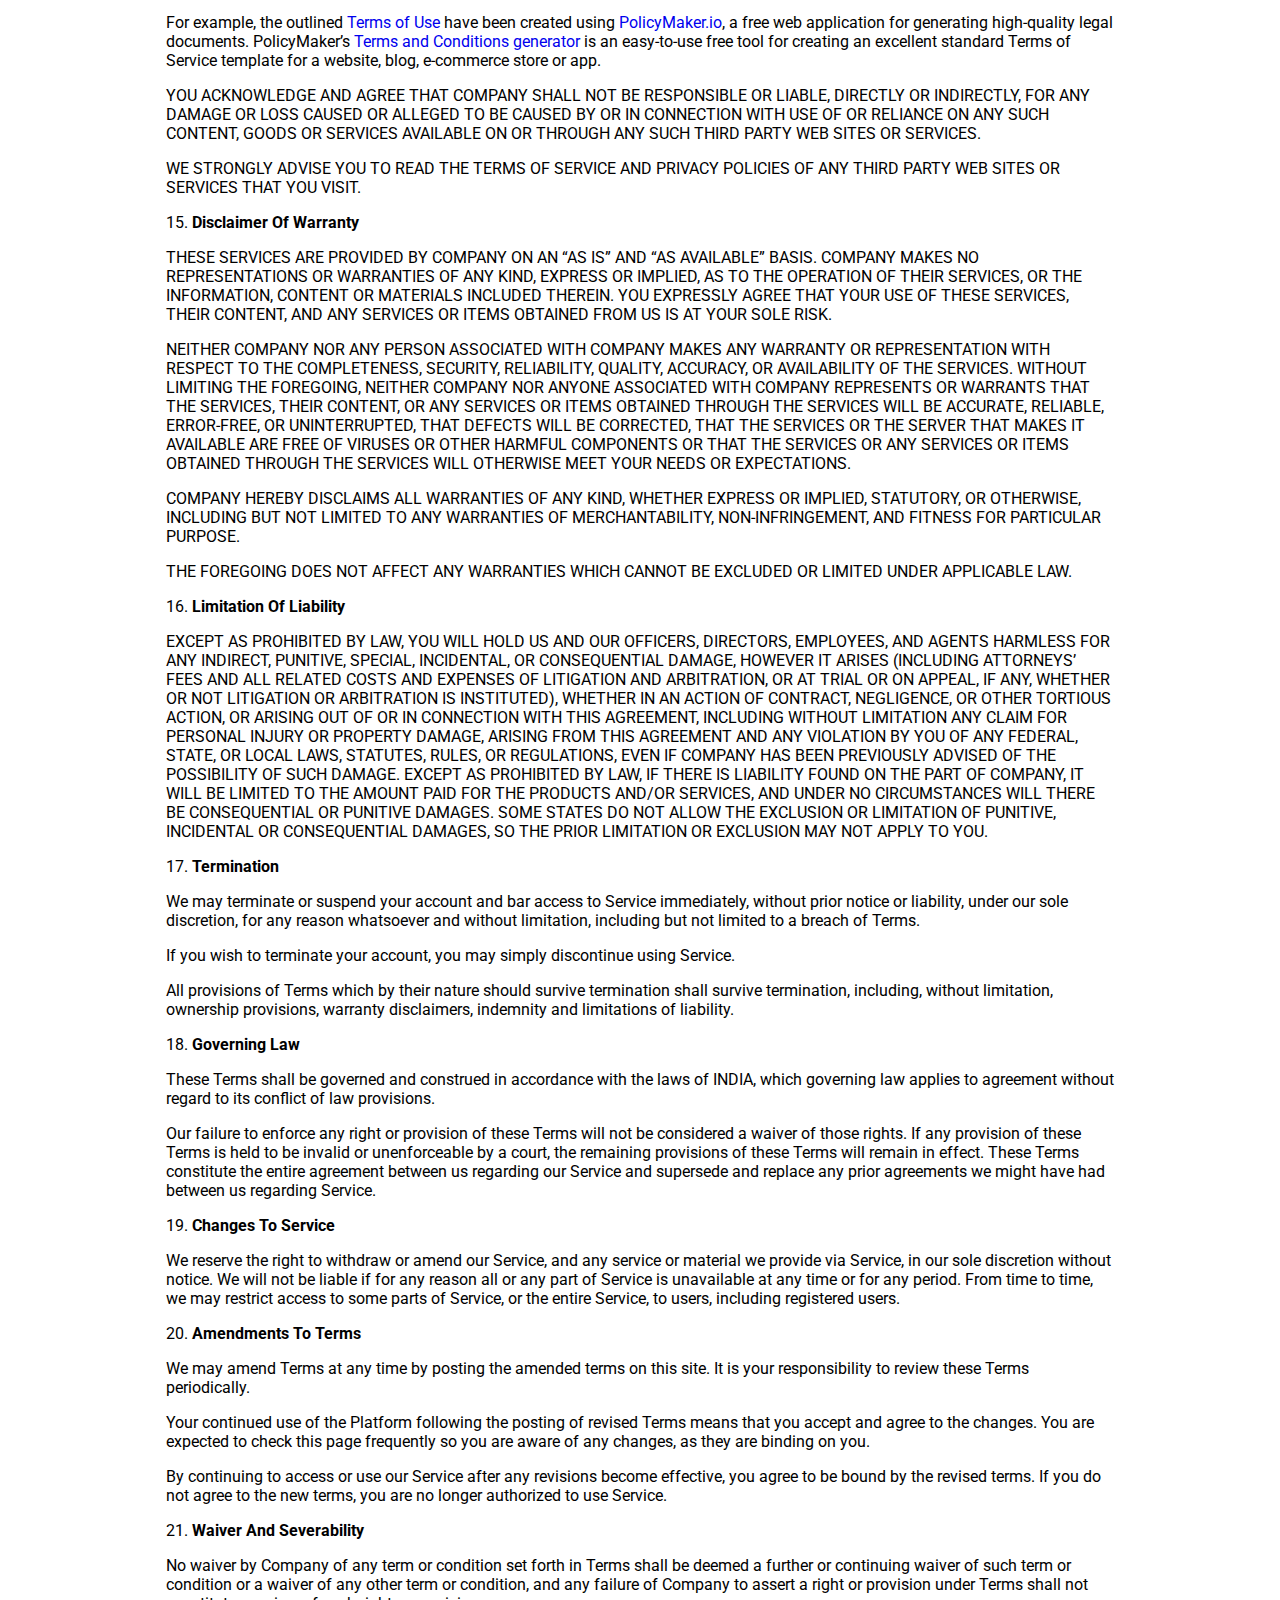
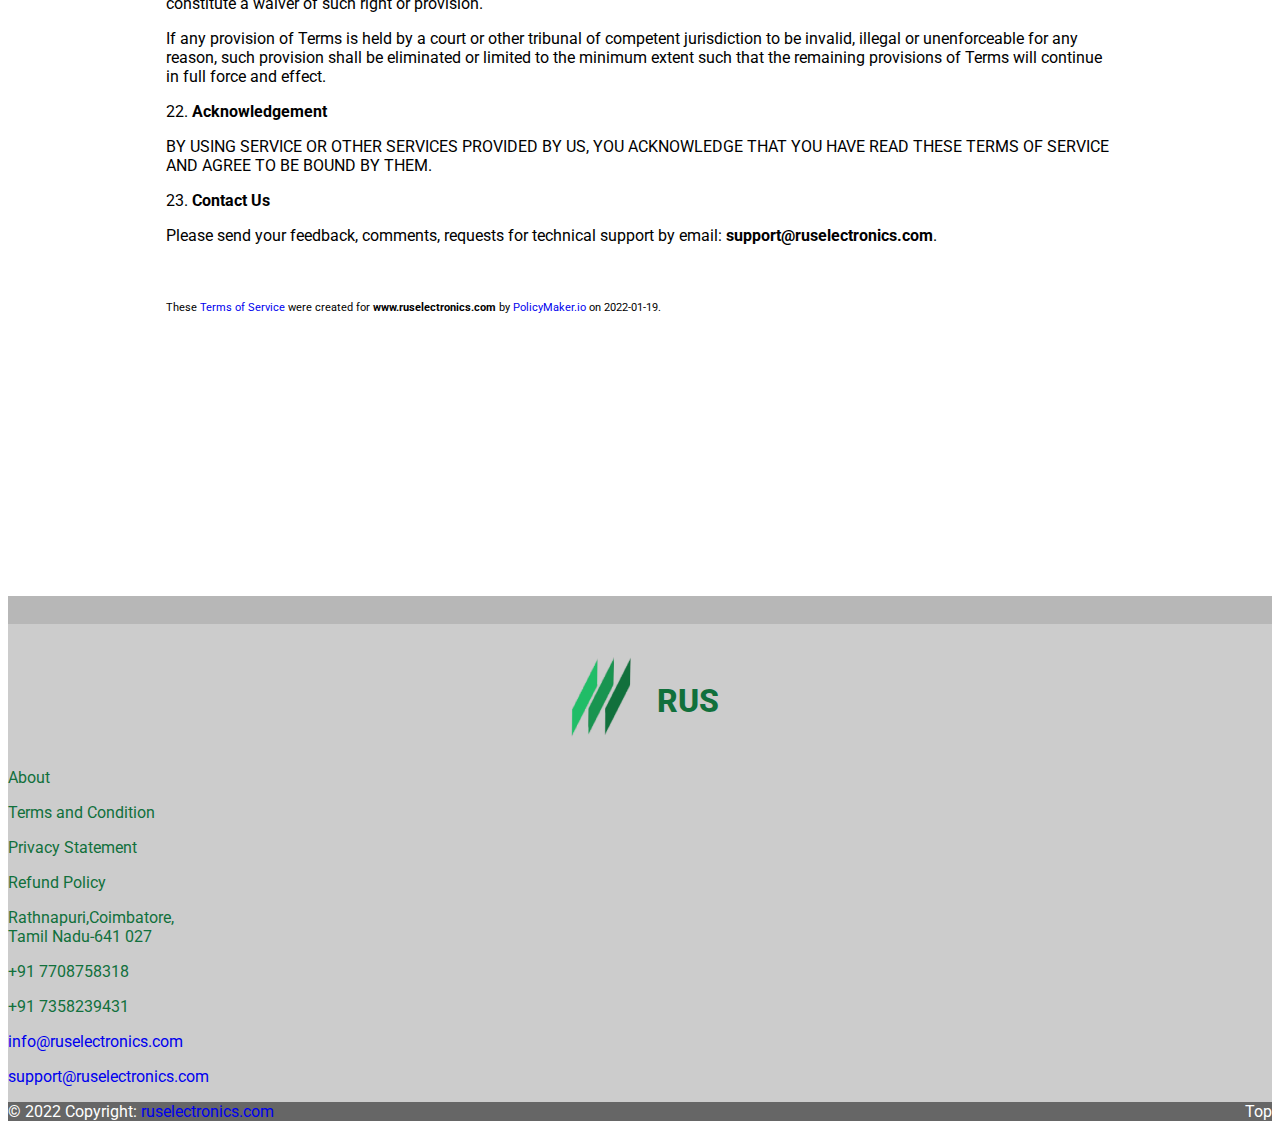
<file: assets/policy/t&c.html>
<!DOCTYPE html>
<html lang="en">

<head>
    <meta charset="UTF-8">
    <meta http-equiv="X-UA-Compatible" content="IE=edge">
    <meta name="viewport" content="width=device-width, initial-scale=1.0">
    <title>Terms and Conditions</title>
    <link href="https://cdn.jsdelivr.net/npm/bootstrap@5.0.2/dist/css/bootstrap.min.css" rel="stylesheet" integrity="sha384-EVSTQN3/azprG1Anm3QDgpJLIm9Nao0Yz1ztcQTwFspd3yD65VohhpuuCOmLASjC" crossorigin="anonymous">
    <link href="https://fonts.googleapis.com/css2?family=Roboto:ital,wght@0,100;0,300;0,400;0,500;0,700;1,100;1,300;1,400;1,500&family=Ubuntu:ital,wght@0,700;1,500&display=swap" rel="stylesheet">
    <link href="https://fonts.googleapis.com/icon?family=Material+Icons" rel="stylesheet">
    <link rel="stylesheet" href="https://pro.fontawesome.com/releases/v5.10.0/css/all.css" integrity="sha384-AYmEC3Yw5cVb3ZcuHtOA93w35dYTsvhLPVnYs9eStHfGJvOvKxVfELGroGkvsg+p" crossorigin="anonymous" />
    <link rel="stylesheet" href="../css/style.css">
    <link rel="stylesheet" href="../css/400media.css">
    <link rel="stylesheet" href="../css/600media.css">
    <link rel="stylesheet" href="../css/767media.css">
    <link rel="stylesheet" href="../css/900media.css">
    <link rel="stylesheet" href="../css/1300media.css">
    <link rel="stylesheet" href="../css/big_media.css">
</head>

<body>
    <!-- As a heading -->
    <nav class="navbar navbar-light bg-light">
        <div class="container-fluid text-center">
            <span class="navbar-brand mb-0 h1 ">Terms and Conditions</span>
        </div>
    </nav>
    <div class="container-fluid">
        <div class="center-section" style="margin:20px auto;width:75%">
<h2 style="text-align: center;"><b>TERMS AND CONDITIONS</b></h2>
<p>Last updated: 2022-01-16</p>
<p>1. <b>Introduction</b></p>
<p>Welcome to <b>RUS</b> (“Company”, “we”, “our”, “us”)!</p>
<p>These Terms of Service (“Terms”, “Terms of Service”) govern your use of our website located at <b>www.ruselectronics.com</b> (together or individually “Service”) operated by <b>RUS</b>.</p>
<p>Our Privacy Policy also governs your use of our Service and explains how we collect, safeguard and disclose information that results from your use of our web pages.</p>
<p>Your agreement with us includes these Terms and our Privacy Policy (“Agreements”). You acknowledge that you have read and understood Agreements, and agree to be bound of them.</p>
<p>If you do not agree with (or cannot comply with) Agreements, then you may not use the Service, but please let us know by emailing at <b>support@ruselectronics.com</b> so we can try to find a solution. These Terms apply to all visitors, users and others who wish to access or use Service.</p>
<p>2. <b>Communications</b></p>
<p>By using our Service, you agree to subscribe to newsletters, marketing or promotional materials and other information we may send. However, you may opt out of receiving any, or all, of these communications from us by following the unsubscribe link or by emailing at support@ruselectronics.com.</p>
<p>3. <b>Purchases</b></p><p>If you wish to purchase any product or service made available through Service (“Purchase”), you may be asked to supply certain information relevant to your Purchase including but not limited to, your credit or debit card number, the expiration date of your card, your billing address, and your shipping information.</p><p>You represent and warrant that: (i) you have the legal right to use any card(s) or other payment method(s) in connection with any Purchase; and that (ii) the information you supply to us is true, correct and complete.</p><p>We may employ the use of third party services for the purpose of facilitating payment and the completion of Purchases. By submitting your information, you grant us the right to provide the information to these third parties subject to our Privacy Policy.</p><p>We reserve the right to refuse or cancel your order at any time for reasons including but not limited to: product or service availability, errors in the description or price of the product or service, error in your order or other reasons.</p><p>We reserve the right to refuse or cancel your order if fraud or an unauthorized or illegal transaction is suspected.</p>
<p>4. <b>Contests, Sweepstakes and Promotions</b></p>
<p>Any contests, sweepstakes or other promotions (collectively, “Promotions”) made available through Service may be governed by rules that are separate from these Terms of Service. If you participate in any Promotions, please review the applicable rules as well as our Privacy Policy. If the rules for a Promotion conflict with these Terms of Service, Promotion rules will apply.</p>

<p>5. <b>Refunds</b></p><p>We issue refunds for Contracts within <b>30 days</b> of the original purchase of the Contract.</p>
<p>6. <b>Content</b></p><p>Content found on or through this Service are the property of RUS or used with permission. You may not distribute, modify, transmit, reuse, download, repost, copy, or use said Content, whether in whole or in part, for commercial purposes or for personal gain, without express advance written permission from us.</p>
<p>7. <b>Prohibited Uses</b></p>
<p>You may use Service only for lawful purposes and in accordance with Terms. You agree not to use Service:</p>
<p>0.1. In any way that violates any applicable national or international law or regulation.</p>
<p>0.2. For the purpose of exploiting, harming, or attempting to exploit or harm minors in any way by exposing them to inappropriate content or otherwise.</p>
<p>0.3. To transmit, or procure the sending of, any advertising or promotional material, including any “junk mail”, “chain letter,” “spam,” or any other similar solicitation.</p>
<p>0.4. To impersonate or attempt to impersonate Company, a Company employee, another user, or any other person or entity.</p>
<p>0.5. In any way that infringes upon the rights of others, or in any way is illegal, threatening, fraudulent, or harmful, or in connection with any unlawful, illegal, fraudulent, or harmful purpose or activity.</p>
<p>0.6. To engage in any other conduct that restricts or inhibits anyone’s use or enjoyment of Service, or which, as determined by us, may harm or offend Company or users of Service or expose them to liability.</p>
<p>Additionally, you agree not to:</p>
<p>0.1. Use Service in any manner that could disable, overburden, damage, or impair Service or interfere with any other party’s use of Service, including their ability to engage in real time activities through Service.</p>
<p>0.2. Use any robot, spider, or other automatic device, process, or means to access Service for any purpose, including monitoring or copying any of the material on Service.</p>
<p>0.3. Use any manual process to monitor or copy any of the material on Service or for any other unauthorized purpose without our prior written consent.</p>
<p>0.4. Use any device, software, or routine that interferes with the proper working of Service.</p>
<p>0.5. Introduce any viruses, trojan horses, worms, logic bombs, or other material which is malicious or technologically harmful.</p>
<p>0.6. Attempt to gain unauthorized access to, interfere with, damage, or disrupt any parts of Service, the server on which Service is stored, or any server, computer, or database connected to Service.</p>
<p>0.7. Attack Service via a denial-of-service attack or a distributed denial-of-service attack.</p>
<p>0.8. Take any action that may damage or falsify Company rating.</p>
<p>0.9. Otherwise attempt to interfere with the proper working of Service.</p>
<p>8. <b>Analytics</b></p>
<p>We may use third-party Service Providers to monitor and analyze the use of our Service.</p>
<p>9. <b>No Use By Minors</b></p>
<p>Service is intended only for access and use by individuals at least eighteen (18) years old. By accessing or using Service, you warrant and represent that you are at least eighteen (18) years of age and with the full authority, right, and capacity to enter into this agreement and abide by all of the terms and conditions of Terms. If you are not at least eighteen (18) years old, you are prohibited from both the access and usage of Service.</p>

<p>10. <b>Intellectual Property</b></p>
<p>Service and its original content (excluding Content provided by users), features and functionality are and will remain the exclusive property of RUS and its licensors. Service is protected by copyright, trademark, and other laws of  and foreign countries. Our trademarks may not be used in connection with any product or service without the prior written consent of RUS.</p>
<p>11. <b>Copyright Policy</b></p>
<p>We respect the intellectual property rights of others. It is our policy to respond to any claim that Content posted on Service infringes on the copyright or other intellectual property rights (“Infringement”) of any person or entity.</p>
<p>If you are a copyright owner, or authorized on behalf of one, and you believe that the copyrighted work has been copied in a way that constitutes copyright infringement, please submit your claim via email to support@ruselectronics.com, with the subject line: “Copyright Infringement” and include in your claim a detailed description of the alleged Infringement as detailed below, under “DMCA Notice and Procedure for Copyright Infringement Claims”</p>
<p>You may be held accountable for damages (including costs and attorneys’ fees) for misrepresentation or bad-faith claims on the infringement of any Content found on and/or through Service on your copyright.</p>
<p>12. <b>DMCA Notice and Procedure for Copyright Infringement Claims</b></p>
<p>You may submit a notification pursuant to the Digital Millennium Copyright Act (DMCA) by providing our Copyright Agent with the following information in writing (see 17 U.S.C 512(c)(3) for further detail):</p>
<p>0.1. an electronic or physical signature of the person authorized to act on behalf of the owner of the copyright’s interest;</p>
<p>0.2. a description of the copyrighted work that you claim has been infringed, including the URL (i.e., web page address) of the location where the copyrighted work exists or a copy of the copyrighted work;</p>
<p>0.3. identification of the URL or other specific location on Service where the material that you claim is infringing is located;</p>
<p>0.4. your address, telephone number, and email address;</p>
<p>0.5. a statement by you that you have a good faith belief that the disputed use is not authorized by the copyright owner, its agent, or the law;</p>
<p>0.6. a statement by you, made under penalty of perjury, that the above information in your notice is accurate and that you are the copyright owner or authorized to act on the copyright owner’s behalf.</p>
<p>You can contact our Copyright Agent via email at support@ruselectronics.com.</p>
<p>13. <b>Error Reporting and Feedback</b></p>
<p>You may provide us either directly at support@ruselectronics.com or via third party sites and tools with information and feedback concerning errors, suggestions for improvements, ideas, problems, complaints, and other matters related to our Service (“Feedback”). You acknowledge and agree that: (i) you shall not retain, acquire or assert any intellectual property right or other right, title or interest in or to the Feedback; (ii) Company may have development ideas similar to the Feedback; (iii) Feedback does not contain confidential information or proprietary information from you or any third party; and (iv) Company is not under any obligation of confidentiality with respect to the Feedback. In the event the transfer of the ownership to the Feedback is not possible due to applicable mandatory laws, you grant Company and its affiliates an exclusive, transferable, irrevocable, free-of-charge, sub-licensable, unlimited and perpetual right to use (including copy, modify, create derivative works, publish, distribute and commercialize) Feedback in any manner and for any purpose.</p>
<p>14. <b>Links To Other Web Sites</b></p>
<p>Our Service may contain links to third party web sites or services that are not owned or controlled by RUS.</p>
<p>RUS has no control over, and assumes no responsibility for the content, privacy policies, or practices of any third party web sites or services. We do not warrant the offerings of any of these entities/individuals or their websites.</p>
<p>For example, the outlined <a href="https://policymaker.io/terms-and-conditions/">Terms of Use</a> have been created using <a href="https://policymaker.io/">PolicyMaker.io</a>, a free web application for generating high-quality legal documents. PolicyMaker’s <a href="https://policymaker.io/terms-and-conditions/">Terms and Conditions generator</a> is an easy-to-use free tool for creating an excellent standard Terms of Service template for a website, blog, e-commerce store or app.</p>
<p>YOU ACKNOWLEDGE AND AGREE THAT COMPANY SHALL NOT BE RESPONSIBLE OR LIABLE, DIRECTLY OR INDIRECTLY, FOR ANY DAMAGE OR LOSS CAUSED OR ALLEGED TO BE CAUSED BY OR IN CONNECTION WITH USE OF OR RELIANCE ON ANY SUCH CONTENT, GOODS OR SERVICES AVAILABLE ON OR THROUGH ANY SUCH THIRD PARTY WEB SITES OR SERVICES.</p>
<p>WE STRONGLY ADVISE YOU TO READ THE TERMS OF SERVICE AND PRIVACY POLICIES OF ANY THIRD PARTY WEB SITES OR SERVICES THAT YOU VISIT.</p>
<p>15. <b>Disclaimer Of Warranty</b></p>
<p>THESE SERVICES ARE PROVIDED BY COMPANY ON AN “AS IS” AND “AS AVAILABLE” BASIS. COMPANY MAKES NO REPRESENTATIONS OR WARRANTIES OF ANY KIND, EXPRESS OR IMPLIED, AS TO THE OPERATION OF THEIR SERVICES, OR THE INFORMATION, CONTENT OR MATERIALS INCLUDED THEREIN. YOU EXPRESSLY AGREE THAT YOUR USE OF THESE SERVICES, THEIR CONTENT, AND ANY SERVICES OR ITEMS OBTAINED FROM US IS AT YOUR SOLE RISK.</p>
<p>NEITHER COMPANY NOR ANY PERSON ASSOCIATED WITH COMPANY MAKES ANY WARRANTY OR REPRESENTATION WITH RESPECT TO THE COMPLETENESS, SECURITY, RELIABILITY, QUALITY, ACCURACY, OR AVAILABILITY OF THE SERVICES. WITHOUT LIMITING THE FOREGOING, NEITHER COMPANY NOR ANYONE ASSOCIATED WITH COMPANY REPRESENTS OR WARRANTS THAT THE SERVICES, THEIR CONTENT, OR ANY SERVICES OR ITEMS OBTAINED THROUGH THE SERVICES WILL BE ACCURATE, RELIABLE, ERROR-FREE, OR UNINTERRUPTED, THAT DEFECTS WILL BE CORRECTED, THAT THE SERVICES OR THE SERVER THAT MAKES IT AVAILABLE ARE FREE OF VIRUSES OR OTHER HARMFUL COMPONENTS OR THAT THE SERVICES OR ANY SERVICES OR ITEMS OBTAINED THROUGH THE SERVICES WILL OTHERWISE MEET YOUR NEEDS OR EXPECTATIONS.</p>
<p>COMPANY HEREBY DISCLAIMS ALL WARRANTIES OF ANY KIND, WHETHER EXPRESS OR IMPLIED, STATUTORY, OR OTHERWISE, INCLUDING BUT NOT LIMITED TO ANY WARRANTIES OF MERCHANTABILITY, NON-INFRINGEMENT, AND FITNESS FOR PARTICULAR PURPOSE.</p>
<p>THE FOREGOING DOES NOT AFFECT ANY WARRANTIES WHICH CANNOT BE EXCLUDED OR LIMITED UNDER APPLICABLE LAW.</p>
<p>16. <b>Limitation Of Liability</b></p>
<p>EXCEPT AS PROHIBITED BY LAW, YOU WILL HOLD US AND OUR OFFICERS, DIRECTORS, EMPLOYEES, AND AGENTS HARMLESS FOR ANY INDIRECT, PUNITIVE, SPECIAL, INCIDENTAL, OR CONSEQUENTIAL DAMAGE, HOWEVER IT ARISES (INCLUDING ATTORNEYS’ FEES AND ALL RELATED COSTS AND EXPENSES OF LITIGATION AND ARBITRATION, OR AT TRIAL OR ON APPEAL, IF ANY, WHETHER OR NOT LITIGATION OR ARBITRATION IS INSTITUTED), WHETHER IN AN ACTION OF CONTRACT, NEGLIGENCE, OR OTHER TORTIOUS ACTION, OR ARISING OUT OF OR IN CONNECTION WITH THIS AGREEMENT, INCLUDING WITHOUT LIMITATION ANY CLAIM FOR PERSONAL INJURY OR PROPERTY DAMAGE, ARISING FROM THIS AGREEMENT AND ANY VIOLATION BY YOU OF ANY FEDERAL, STATE, OR LOCAL LAWS, STATUTES, RULES, OR REGULATIONS, EVEN IF COMPANY HAS BEEN PREVIOUSLY ADVISED OF THE POSSIBILITY OF SUCH DAMAGE. EXCEPT AS PROHIBITED BY LAW, IF THERE IS LIABILITY FOUND ON THE PART OF COMPANY, IT WILL BE LIMITED TO THE AMOUNT PAID FOR THE PRODUCTS AND/OR SERVICES, AND UNDER NO CIRCUMSTANCES WILL THERE BE CONSEQUENTIAL OR PUNITIVE DAMAGES. SOME STATES DO NOT ALLOW THE EXCLUSION OR LIMITATION OF PUNITIVE, INCIDENTAL OR CONSEQUENTIAL DAMAGES, SO THE PRIOR LIMITATION OR EXCLUSION MAY NOT APPLY TO YOU.</p>
<p>17. <b>Termination</b></p>
<p>We may terminate or suspend your account and bar access to Service immediately, without prior notice or liability, under our sole discretion, for any reason whatsoever and without limitation, including but not limited to a breach of Terms.</p>
<p>If you wish to terminate your account, you may simply discontinue using Service.</p>
<p>All provisions of Terms which by their nature should survive termination shall survive termination, including, without limitation, ownership provisions, warranty disclaimers, indemnity and limitations of liability.</p>
<p>18. <b>Governing Law</b></p>
<p>These Terms shall be governed and construed in accordance with the laws of INDIA, which governing law applies to agreement without regard to its conflict of law provisions.</p>
<p>Our failure to enforce any right or provision of these Terms will not be considered a waiver of those rights. If any provision of these Terms is held to be invalid or unenforceable by a court, the remaining provisions of these Terms will remain in effect. These Terms constitute the entire agreement between us regarding our Service and supersede and replace any prior agreements we might have had between us regarding Service.</p>
<p>19. <b>Changes To Service</b></p>
<p>We reserve the right to withdraw or amend our Service, and any service or material we provide via Service, in our sole discretion without notice. We will not be liable if for any reason all or any part of Service is unavailable at any time or for any period. From time to time, we may restrict access to some parts of Service, or the entire Service, to users, including registered users.</p>
<p>20. <b>Amendments To Terms</b></p>
<p>We may amend Terms at any time by posting the amended terms on this site. It is your responsibility to review these Terms periodically.</p>
<p>Your continued use of the Platform following the posting of revised Terms means that you accept and agree to the changes. You are expected to check this page frequently so you are aware of any changes, as they are binding on you.</p>
<p>By continuing to access or use our Service after any revisions become effective, you agree to be bound by the revised terms. If you do not agree to the new terms, you are no longer authorized to use Service.</p>
<p>21. <b>Waiver And Severability</b></p>
<p>No waiver by Company of any term or condition set forth in Terms shall be deemed a further or continuing waiver of such term or condition or a waiver of any other term or condition, and any failure of Company to assert a right or provision under Terms shall not constitute a waiver of such right or provision.</p>
<p>If any provision of Terms is held by a court or other tribunal of competent jurisdiction to be invalid, illegal or unenforceable for any reason, such provision shall be eliminated or limited to the minimum extent such that the remaining provisions of Terms will continue in full force and effect.</p>
<p>22. <b>Acknowledgement</b></p>
<p>BY USING SERVICE OR OTHER SERVICES PROVIDED BY US, YOU ACKNOWLEDGE THAT YOU HAVE READ THESE TERMS OF SERVICE AND AGREE TO BE BOUND BY THEM.</p>
<p>23. <b>Contact Us</b></p>
<p>Please send your feedback, comments, requests for technical support by email: <b>support@ruselectronics.com</b>.</p>
<p style="margin-top: 5em; font-size: 0.7em;">These <a href="https://policymaker.io/terms-and-conditions/">Terms of Service</a> were created for <b>www.ruselectronics.com</b> by <a href="https://policymaker.io">PolicyMaker.io</a> on 2022-01-19.</p>
</div>
<!-- Footer -->
<footer class="text-center text-lg-start bg-light text-muted" style="margin-top:2em;">
        <!-- Section: Social media -->
        <section class="d-flex justify-content-center justify-content-lg-between p-4 border-bottom">
            <!-- Left -->
            <div class="me-5 d-none d-lg-block social">
                <a href="http://" target="_blank" rel="noopener noreferrer"><i class="fab fa-facebook"></i></a>
                <a href="http://" target="_blank" rel="noopener noreferrer"><i class="fab fa-instagram"></i></a>


            </div>
            <!-- Left -->

            <!-- Right -->
            <!-- <div>
                <label for="text" class="trackid">Track Your Service:</label>
                <input type="text">
                <button class="btn-success">Track</button>


            </div> -->

            <!-- Right -->
        </section>

        <p id="demo_222">

        </p>
        <!-- Section: Social media -->

        <!-- Section: Links  -->
        <section class="">
            <div class="container text-center text-md-start mt-5">
                <!-- Grid row -->
                <div class="row mt-3">
                    <!-- Grid column -->
                    <div class="col-md-3 col-lg-4 col-xl-3 mx-auto mb-4">
                        <div class="footer-brand">
                            <img clsss="navbar-brand" src="../img/RUS.png" alt="" style="max-width:80px;">
                            <h3 class="navbar-brand">RUS</h3>
                        </div>
                        <p>

                        </p>
                    </div>
                    <!-- Grid column -->

                    <!-- Grid column -->
                    <div class="col-md-3 col-lg-2 col-xl-2 mx-auto mb-4">
                        <!-- Button trigger modal -->
                        <p><a class="About" href="../..about.php" target="_blank" style="color:#11703C">
                            About
                        </a></p>
                        <p><a class="About" href="t&c.php" target="_blank" style="color:#11703C">
                            Terms and Condition
                        </a></p>
                        <p><a class="About" href="privacy.php" target="_blank" style="color:#11703C">
                            Privacy Statement
                        </a></p>
                        <p><a class="About" href="refund.php" target="_blank" style="color:#11703C">
                            Refund Policy
                        </a></p>
                        


                    </div>
                    <!-- Grid column -->
                    <div class="col-md-3 col-lg-2 col-xl-2 mx-auto mb-4">
                        <!-- Links -->
                        <p>Rathnapuri,Coimbatore,<br>Tamil Nadu-641 027</p>



                    </div>
                    <div class="col-md-3 col-lg-2 col-xl-2 mx-auto mb-4">
                        <!-- Links -->

                        <p><i class="fas fa-phone-alt"></i>+91 7708758318</p>
                        <p><i class="fas fa-phone-alt"></i>+91 7358239431</p>

                    </div>
                    <!-- Grid column -->

                    <!-- Grid column -->
                    <div class="col-md-4 col-lg-3 col-xl-3 mx-auto mb-md-0 mb-4" id="contact">
                        <!-- Links -->



                        <p>
                            <i class="fas fa-envelope me-3"></i>
                            <a href="mailto:rus.servicesindia@gmail.com" class="contactmail">info@ruselectronics.com</a>

                        </p>
                        <p>
                            <i class="fas fa-envelope me-3"></i>
                            <a href="mailto:rus.servicesindia@gmail.com"
                                class="contactmail">support@ruselectronics.com</a>
                        </p>

                    </div>
                    <!-- Grid column -->
                </div>
                <!-- Grid row -->
            </div>
        </section>
        <!-- Section: Links  -->

        <!-- Copyright -->
        <div class="text-center p-4" style="background-color: rgba(0, 0, 0, 0.5);color:#fff">
            © 2022 Copyright:
            <a class="text-reset fw-bold" href="https://www.ruselectronics.com/" target="_blank">ruselectronics.com</a>
            <a href='#top' style="float:right;color:#fff">Top</a>

        </div>

        <!-- Copyright -->
    </footer>
    <!-- Footer -->
</body>
</html>
</file>
<file: assets/css/style.css>
h3 {
            font-family: 'Roboto', sans-serif;
            font-weight: 800;
        }
        
        * {
            font-family: 'Roboto', sans-serif;
        }
        
        a {
            text-decoration: none;
        }
        
        ul {
            list-style-type: none;
        }
        
        .block {
            display: block;
            position: relative;
        }
        
        .none {
            display: none;
        }
        
        body {
            background-color: rgb(255, 255, 255);
            padding: 0 0px;
            overflow-y: scroll;
        }
        
        .navbar {
            border-bottom: 1px solid #cccccc;
            background-color: #fff;
        }
        
        .navbar-light .navbar-brand {
            font-size: 2rem;
            font-weight: bold;
            color: #11703C !important;
        }
        
        .navbar-expand-lg .navbar-nav .nav-link {
            font-size: 1.2rem;
            font-weight: 500;
        }
        
        .navbar-expand-lg .navbar-nav .nav-link:hover {
            color: #199450 !important;
        }
        
        .material-icons {
            font-size: 1rem !important;
        }
        
        .navbar-light .navbar-toggler {
            border: none;
        }
        
        .navbar-light .navbar-toggler:focus {
            box-shadow: none !important;
            border: none;
        }
        
        .nav_list ul {
            display: none;
        }
        
        .nav_list1 ul {
            display: none;
        }
        
        .logo_brand {
            display: flex;
        }
        
        .login {
            border: none;
            outline: none;
        }
        
        .login a {
            color: #000;
            text-decoration: none;
        }
        
        .modal-backdrop.show {
            display: none;
        }
        
        .bg-primary {
            background-color: #1fbb65 !important;
            color: white;
        }
        
        .btn-primary {
            background-color: #199450 !important;
            color: white;
            border: none;
            outline: none;
        }
        
        .btn-primary:hover {
            background-color: #1fbb65!important;
            color: white;
        }
        
        .card-header h3 {
            color: white;
            text-align: center;
            margin-bottom: 0em;
        }
        
        .top_section {
            display: flex;
            flex-direction: row;
            margin-top: -60px;
        }
        
        .top_section .carousel {
            width: 50%;
            margin-left: 2%;
        }
        
        .top_section .carousel img {
            margin: auto;
        }
        
        button.carousel-control-prev {
            top: 30vh;
            left: 5.7%;
            height: 5vh;
            background-color: black;
        }
        
        button.carousel-control-next {
            top: 30vh;
            right: 5.7%;
            height: 5vh;
            background-color: black;
        }
        
        .qscard {
            width: 30%;
            margin: 15% auto 0 15%;
            box-shadow: 0 4px 8px 0 rgba(0, 0, 0, 0.2), 0 6px 20px 0 rgba(0, 0, 0, 0.19);
        }
        
        .card {
            display: none;
            width: 30%;
            margin: 0 auto;
            box-shadow: 0 4px 8px 0 rgba(0, 0, 0, 0.2), 0 6px 20px 0 rgba(0, 0, 0, 0.19);
        }
        
        .form-group {
            padding-bottom: 10px;
        }
        
        .qs_btn {
            display: flex;
            justify-content: center;
            box-shadow: none;
        }
        
        .carousel.pointer-event {
            margin-top: 80px !important;
            margin-left: 2%;
        }
        
        .carousel-dark .carousel-indicators [data-bs-target] {
            position: relative;
            top: 10px;
            background-color: #fff;
            display: none;
        }
        
        .line {
            width: 180px;
            height: 7px;
            background-color: #199450;
            border-radius: 25px;
            text-align: center;
            margin: 0px auto 30px auto;
        }
        
        .line1 {
            width: 80px;
            height: 7px;
            background-color: #199450;
            border-radius: 25px;
            text-align: center;
            margin: 0px auto 30px auto;
        }
        
        .select {
            display: flex;
            flex-wrap: wrap;
            gap: 5px;
        }
        
        .select .formcontrol {
            width: 100%;
            padding: 7px;
            border: 1px solid #cccccc;
            border-radius: 5px;
            color: rgba(77, 74, 74, 0.897);
        }
        
        .formcontrol2 {
            width: 199px;
            padding: 7px;
            border: 1px solid #cccccc;
            border-radius: 5px;
            color: rgba(77, 74, 74, 0.897);
        }
        
        .formcontrol3 {
            width: 100%;
            padding: 7px;
            border: 1px solid #cccccc;
            border-radius: 5px;
            color: rgba(77, 74, 74, 0.897);
        }
        
        .bg-light {
            background-color: #cccccc !important;
            color: #11703C !important;
        }
        
        .d-flex {
            background-color: rgba(0, 0, 0, 0.1);
        }
        
        footer {
            position: relative;
            top: 250px;
        }
        
        .footer-brand {
            display: flex;
            justify-content: center;
            font-size: 3rem;
            font-weight: bold;
            color: #11703C !important;
        }
        
        .footer-brand h3 {
            font-size: 2rem;
            padding-top: 10px;
            padding-left: 15px;
        }
        
        .card {
            border: none !important;
            padding: 20px;
        }
        
        .row .g-0 {
            text-align: center;
        }
        
        .card-group.card-body {
            margin: 0 10%;
        }
        
        .card-group.col-md-4 {
            margin: 0 10%;
        }
        
        .col-md-8 .explore {
            border: none;
            outline: none;
            background-color: #199450;
            color: white;
            padding: 5px 25px;
            margin-left: 60%;
            margin-bottom: 20px;
        }
        
        .col-md-8 .explore:hover {
            background-color: #1fbb65;
        }
        
        .up-nav-btn {
            display: flex;
            flex-direction: row-reverse;
        }
        
        .up-nav-btn button {
            padding: 0;
            border: none;
            border-radius: 30px;
            position: sticky;
            right: 10px;
            font-size: 2rem;
            background-color: transparent;
        }
        
        .fa-arrow-circle-up:hover {
            color: tomato !important;
        }
        
        .fad {
            color: green !important;
        }
        
        .h-100.bg-dark {
            width: 80% !important;
            margin: 100px auto;
            color: #1fbb65;
            border: 1px solid #424242;
            background-color: white !important;
            position: relative !important;
            border-radius: 10px;
            box-shadow: 0 4px 40px 0 rgba(0, 0, 0, 0.479), 0 6px 20px 0 rgba(0, 0, 0, 0.19);
        }
        
        .reg-row {
            display: flex;
        }
        
        .reg-row .reg-select {
            padding: 5px 10px;
        }
        
        .error {
            color: red !important;
            margin-top: 10px !important;
        }
        
        .service_process {
            border-top: 2px solid #fff !important;
            border-bottom: 2px solid #fff !important;
            border-radius: 5px;
            height: 20vh !important;
            background-color: transparent !important;
            color: #11703C;
            text-align: center;
        }
        
        .process_header {
            color: black;
            font-size: 2rem;
        }
        
        .process_icons {
            display: flex;
            flex-direction: row;
            flex-wrap: wrap;
            justify-content: space-around;
            font-size: 2em;
            margin-top: 20px;
            height: max-content;
        }
        
        .process_icons i {
            display: block;
            border: 1px solid rgb(0, 105, 14);
            padding: 10px 10px;
            width: 70%;
            margin: 10px auto;
        }
        
        .process_icons i:hover {
            background-color: #1fbb65;
            color: #fff;
        }
        
        .ourservice {
            position: relative;
            top: 280px;
            text-align: center;
            margin: 250px auto 0px auto;
            font-size: 2rem;
        }
        
        .ourservice h3 {
            font-size: 2rem;
        }
        
        .slate_panel {
            position: relative;
            top: 250px;
            display: flex;
            justify-content: center;
            margin: 20px auto;
        }
        
        .slate-group {
            margin: 20px;
            padding: 20px 0;
        }
        
        .slate1 {
            box-shadow: 0 4px 8px 0 rgba(0, 0, 0, 0.904), 0 6px 20px 0 rgba(0, 0, 0, 0.19);
            width: 50%;
            display: flex;
            padding: 20px;
            gap: 20px;
            border-radius: 8px;
            background-color: #fff;
            color: #000;
        }
        
        .slate1 h5 {
            margin-top: 10vh;
            color: green;
            font-size: 1.5rem;
        }
        
        .slate2 {
            margin-top: 20px;
            margin-left: 10%;
            box-shadow: 0 4px 8px 0 rgba(0, 0, 0, 0.904), 0 6px 20px 0 rgba(0, 0, 0, 0.19);
            width: 50%;
            display: flex;
            gap: 20px;
            padding: 20px;
            border-radius: 8px;
            background-color: #fff;
            color: #000;
        }
        
        .slate2 h5 {
            margin-top: 10vh;
            color: green;
            font-size: 1.5rem;
        }
        
        .slate3 {
            margin-top: 20px;
            box-shadow: 0 4px 8px 0 rgba(0, 0, 0, 0.904), 0 6px 20px 0 rgba(0, 0, 0, 0.19);
            width: 50%;
            display: flex;
            gap: 20px;
            padding: 20px;
            border-radius: 8px;
            background-color: #fff;
            color: #000;
        }
        
        .slate3 h5 {
            margin-top: 10vh;
            color: green;
            font-size: 1.5rem;
        }
        
        .slate4 {
            margin-top: 20px;
            margin-left: 10%;
            box-shadow: 0 4px 8px 0 rgba(0, 0, 0, 0.904), 0 6px 20px 0 rgba(0, 0, 0, 0.19);
            width: 50%;
            display: flex;
            gap: 20px;
            padding: 20px;
            border-radius: 8px;
            background-color: #fff;
            color: #000;
        }
        
        .slate4 h5 {
            margin-top: 10vh;
            color: green;
            font-size: 1.3rem;
        }
        
        .slate5 {
            margin-top: 20px;
            box-shadow: 0 4px 8px 0 rgba(0, 0, 0, 0.904), 0 6px 20px 0 rgba(0, 0, 0, 0.19);
            width: 50%;
            display: flex;
            gap: 20px;
            padding: 20px;
            border-radius: 8px;
            background-color: #fff;
            color: #000;
        }
        
        .slate5 h5 {
            margin-top: 10vh;
            color: green;
            font-size: 1.5rem;
        }
        
        .slate6 {
            margin-top: 20px;
            margin-left: 10%;
            box-shadow: 0 4px 8px 0 rgba(0, 0, 0, 0.904), 0 6px 20px 0 rgba(0, 0, 0, 0.19);
            width: 50%;
            display: flex;
            gap: 20px;
            padding: 20px;
            border-radius: 8px;
            background-color: #fff;
            color: #000;
        }
        
        .slate6 h5 {
            margin-top: 10vh;
            color: green;
            font-size: 1.5rem;
        }
        
        .slate_img {
            padding-top: 50px
        }
        
        h5.slate-title {
            text-align: center;
        }
        
        .slate_img img:nth-child(odd) {
            margin-left: 50px;
        }
        
        .logo_heading {
            text-align: center;
            position: relative;
            top: 250px;
        }
        
        .service_logos {
            position: relative;
            top: 250px;
            display: flex;
            flex-wrap: wrap;
            justify-content: space-evenly;
            background-color: antiquewhite;
            padding: 20px;
        }
        
        .service_logos div {
            margin: 0px auto 10px auto;
        }
        
        .service_logos h3 {
            text-align: center;
        }
        /* homepage */
        
        .profile-pop {
            position: absolute;
            top: 90px;
            z-index: 99;
            left: 88%;
            background-color: #1fbb65;
        }
        
        .profile-container a {
            display: block;
            padding: 10px;
            color: #fff;
        }
        
        .social a {
            color: #fff;
            font-size: 1.5rem;
            padding: 0px 10px;
        }
        
        .social a:hover {
            color: tomato;
        }
        
        a.feedback {
            color: #11703C;
        }
        /* homepage end */
</file>
<file: assets/css/400media.css>
@media (min-width:200px) and (max-width: 420px) {
    .container-fluid {
        display: flex !important;
    }
    .navbar-light .navbar-brand {
        font-size: 1.7rem;
        font-weight: bold;
        color: #11703C !important;
    }
    .nav_list ul {
        display: flex !important;
        flex-direction: row;
        margin-left: -10px;
        gap: 10px;
    }
    .qscard {
        width: 95%;
        margin: 90px auto 0 auto;
    }
    .carousel-dark .carousel-indicators [data-bs-target] {
        display: none;
    }
    button.carousel-control-prev {
        top: 20vh;
        height: 5vh;
        background-color: black;
    }
    button.carousel-control-next {
        top: 20vh;
        height: 5vh;
        background-color: black;
    }
    .carousel.pointer-event {
        width: 96%;
    }
    .ourservice {
        position: relative;
        top: 0;
        text-align: center;
        font-size: 2rem;
        margin-top: 175px;
    }
    .ourservice h3 {
        font-size: 2rem;
    }
    .card-group {
        display: block;
        justify-items: center;
        position: relative;
    }
    .card {
        display: block;
        width: 95%;
        margin: 0 auto;
    }
    .select {
        display: flex;
        flex-wrap: wrap;
        justify-content: space-between;
    }
    .select .formcontrol {
        width: 100%;
    }
    .formcontrol2 {
        width: 199px;
        padding: 7px;
        border: 1px solid #cccccc;
        border-radius: 5px;
        color: rgba(77, 74, 74, 0.897);
    }
    .formcontrol3 {
        width: 100%;
        padding: 7px;
        border: 1px solid #cccccc;
        border-radius: 5px;
        color: rgba(77, 74, 74, 0.897);
    }
    .login {
        margin-left: -10px;
    }
    .login a {
        color: #000;
        padding: 3px;
        margin-right: 15px;
    }
    .login-pop {
        width: 80%;
    }
    .service_process {
        border-top: 69px solid #fff !important;
        border-bottom: 2px solid #fff !important;
        border-radius: 5px;
        height: 20vh !important;
        margin: 20px 10px!important;
        background-color: transparent !important;
        color: #11703C;
        text-align: center;
    }
    .service_process h2 {
        font-size: 1rem;
    }
    .top_section {
        position: relative;
        display: block;
    }
    .top_section .carousel {
        position: relative;
        top: 80px;
        width: 96%;
    }
    .top_section .carousel img {
        margin: auto;
    }
    .top_section .carousel.carousel-indicators {
        background-color: #11703C;
    }
    .process_icons {
        display: flex;
        flex-direction: row;
        flex-wrap: wrap;
        justify-content: space-between;
        font-size: 0.8em;
        width: 100%;
        margin: 0px;
    }
    .process_icons i {
        border: 1px solid black;
        padding: 10px 0px;
        width: 80px;
    }
    .process_icons i:hover {
        background-color: #1fbb65;
        color: #fff;
    }
    .slate-group {
        display: none;
    }
    .profile-pop {
        position: absolute;
        top: 90px;
        left: 200px;
        width: 150px;
        z-index: 99;
        background-color: #1fbb65;
    }
    .profile-container a {
        display: block;
        padding: 10px;
        color: #fff;
    }
    .logo_heading {
        position: relative;
        top: 0;
        margin-top: 50px;
        margin-left: 0px;
    }
    .service_logos {
        position: relative;
        top: 0;
    }
    .service_logos img {
        max-width: 340px !important;
    }
    footer {
        width: 100%;
        position: relative;
        top: 0;
    }
}
</file>
<file: assets/css/600media.css>
@media (min-width:421px) and (max-width: 600px) {
    .container-fluid {
        display: flex !important;
    }
    .navbar-light .navbar-brand {
        font-size: 2rem;
        font-weight: bold;
        color: #11703C !important;
    }
    .nav_list ul {
        display: flex !important;
        flex-direction: row;
        margin-left: 60px;
        gap: 30%;
    }
    .qscard {
        width: 90%;
        margin: 40px auto 50px auto;
    }
    .carousel-dark .carousel-indicators [data-bs-target] {
        display: none;
    }
    .carousel.pointer-event {
        margin-left: -2%;
    }
    .ourservice {
        position: relative;
        top: 0;
        text-align: center;
        font-size: 2rem;
    }
    .ourservice h3 {
        font-size: 2rem;
    }
    .card-group {
        display: block;
        justify-items: center;
        position: relative;
        top: 0;
    }
    .card {
        display: block;
        width: 90%;
        margin: 0 auto;
    }
    .card.mb-3 {
        margin: 40px auto !important;
    }
    .select {
        display: flex;
        flex-wrap: wrap;
        justify-content: space-between;
    }
    .select .formcontrol {
        width: 100%;
    }
    .formcontrol2 {
        width: 199px;
        padding: 7px;
        border: 1px solid #cccccc;
        border-radius: 5px;
        color: rgba(77, 74, 74, 0.897);
    }
    .formcontrol3 {
        width: 100%;
        padding: 7px;
        border: 1px solid #cccccc;
        border-radius: 5px;
        color: rgba(77, 74, 74, 0.897);
    }
    .login {
        margin-left: 0px;
    }
    .login a {
        color: #000;
        padding: 3px;
    }
    .loginpage {
        width: 95%;
        top: -3400px;
        z-index: 3;
    }
    .login-box {
        width: 100%;
    }
    .login-box input {
        width: 70%;
        padding: 5px;
    }
    .login-btn {
        gap: 30px
    }
    .login-btn button {
        width: 50%;
        padding: 5px 0px;
    }
    .service_process {
        position: relative;
        top: 0;
        border-top: 50px solid #fff !important;
        border-bottom: 2px solid #fff !important;
        border-radius: 5px;
        height: 20vh !important;
        margin: 20px 0px!important;
        background-color: transparent !important;
        color: #11703C;
        text-align: center;
    }
    .service_process h2 {
        font-size: 1rem;
    }
    .top_section {
        position: relative;
        top: 66px;
        display: block;
        width: 100%;
    }
    .top_section .carousel {
        width: 90%;
        margin: 80px auto;
    }
    .top_section .carousel img {
        margin: auto;
    }
    .top_section .carousel.carousel-indicators {
        background-color: #11703C;
    }
    .process_icons {
        display: flex;
        flex-direction: row;
        flex-wrap: wrap;
        justify-content: space-around;
        font-size: 1em;
    }
    .process_icons i {
        border: 1px solid black;
        padding: 20px 15px;
        width: 100px;
    }
    .process_icons i:hover {
        background-color: #1fbb65;
        color: #fff;
    }
    .slate-group {
        display: none;
    }
    .profile-pop {
        position: absolute;
        top: 90px;
        z-index: 99;
        left: 70%;
        background-color: #1fbb65;
    }
    .profile-container a {
        display: block;
        padding: 10px;
        color: #fff;
    }
}

.logo_heading {
    position: relative;
    margin-top: 50px;
    margin-left: 0px;
}

.service_logos {
    position: relative;
}

.service_logos img {
    max-width: 340px !important;
}

footer {
    width: 100%;
    position: relative;
}
</file>
<file: assets/css/767media.css>
@media (min-width: 601px) and (max-width: 767.98px) {
    .navbar-light .navbar-toggler {
        border: none;
    }
    .navbar-light .navbar-toggler:focus {
        box-shadow: none !important;
        border: none;
    }
    .nav_list1 ul {
        display: flex;
        flex-direction: row;
        justify-content: space-between;
        gap: 20px;
    }
    .top_section {
        position: relative;
        display: flex;
        flex-direction: row;
        flex-wrap: wrap;
        margin-top: 25px;
    }
    .top_section .carousel {
        width: 98%;
        height: 60vh;
        margin-left: 2%;
    }
    .top_section .carousel img {
        margin: auto;
    }
    .qscard {
        width: 95%;
        margin: 7% 3% 5% 2%;
    }
    .ourservice {
        position: relative;
        text-align: center;
        margin: 131px auto 0px auto;
        font-size: 2rem;
    }
    .ourservice h3 {
        font-size: 2rem;
    }
    .card-group {
        display: block;
        justify-items: center;
        position: relative;
        top: 280px;
    }
    .card {
        display: block;
        width: 65%;
        margin: 0 auto;
    }
    .card.mb-3 {
        margin: 40px auto !important;
    }
    .select {
        display: flex;
        flex-wrap: wrap;
        gap: 40px;
    }
    .select .formcontrol {
        width: 100%;
    }
    .formcontrol2 {
        width: 100%;
        padding: 7px;
        border: 1px solid #cccccc;
        border-radius: 5px;
        color: rgba(77, 74, 74, 0.897);
    }
    .login {
        margin-left: 0px;
    }
    .login a {
        color: #000;
        padding: 3px;
    }
    .loginpage {
        width: 75%;
        top: -2100px;
    }
    .login-box {
        width: 100%;
    }
    .login-btn {
        gap: 30px
    }
    .login-btn button {
        width: 100%;
        padding: 5px 25px;
    }
    .service_process {
        position: relative;
        top: 0;
        border-top: 50px solid #fff !important;
        border-bottom: 2px solid #fff !important;
        border-radius: 5px;
        height: 20vh !important;
        margin: 20px 0px!important;
        background-color: transparent !important;
        color: #11703C;
        text-align: center;
    }
    .service_process h2 {
        font-size: 1rem;
    }
    .process_icons {
        display: flex;
        flex-direction: row;
        flex-wrap: wrap;
        font-size: 1.3em;
        margin: 10px 0px;
    }
    .fa-arrow-right {
        font-size: 0.7rem;
        margin-top: 5px;
        display: none;
    }
    .slate-group {
        display: none;
    }
}
</file>
<file: assets/css/900media.css>
@media (min-width: 768px) and (max-width: 900px) {
    .navbar-light .navbar-toggler {
        border: none;
    }
    .navbar-light .navbar-toggler:focus {
        box-shadow: none !important;
        border: none;
    }
    .nav_list1 ul {
        display: flex;
        flex-direction: row;
        justify-content: space-between;
        gap: 20px;
    }
    .top_section {
        position: relative;
        display: flex;
        flex-direction: row;
        flex-wrap: wrap;
        margin-top: 25px;
    }
    .top_section .carousel {
        width: 98%;
        margin-left: 1%;
    }
    .top_section .carousel img {
        margin: auto;
        width: 100%;
        max-width: 900px !important;
    }
    button.carousel-control-prev {
        display: none;
        top: 40vh;
        left: 0%;
        height: 5vh;
        background-color: black;
    }
    button.carousel-control-next {
        display: none;
        top: 40vh;
        right: 0%;
        height: 5vh;
        background-color: black;
    }
    .qscard {
        position: relative;
        width: 98%;
        margin-top: 10px !important;
        margin: 0% auto;
    }
    .ourservice {
        position: relative;
        text-align: center;
        margin: 200px auto 0px auto;
        font-size: 2rem;
    }
    .ourservice h3 {
        font-size: 2rem;
    }
    .card-group {
        display: block;
        justify-items: center;
        position: relative;
        top: 280px;
    }
    .card {
        display: block;
        width: 60%;
        margin: 0 auto;
    }
    .card.mb-3 {
        margin: 40px auto !important;
    }
    .select {
        display: flex;
        flex-wrap: wrap;
        justify-content: space-between;
    }
    .select .formcontrol {
        width: 100%;
    }
    .formcontrol2 {
        width: 100%;
        padding: 7px;
        border: 1px solid #cccccc;
        border-radius: 5px;
        color: rgba(77, 74, 74, 0.897);
    }
    .login {
        margin-left: 0px;
    }
    .login a {
        color: #000;
        padding: 3px;
    }
    .loginpage {
        width: 75%;
    }
    .service_process {
        position: relative;
        top: 70px;
        border-top: 2px solid #fff !important;
        border-bottom: 2px solid #fff !important;
        border-radius: 5px;
        height: 20vh !important;
        margin: 20px 0px!important;
        background-color: transparent !important;
        color: #11703C;
        text-align: center;
    }
    .service_process h2 {
        font-size: 1rem;
    }
    .process_icons {
        display: flex;
        flex-direction: row;
        flex-wrap: wrap;
        justify-content: space-around;
        font-size: 1.5em;
        margin: 20px auto;
    }
    .fa-arrow-right {
        font-size: 1.2rem;
        margin-top: 5px;
    }
    .slate-group {
        display: none;
    }
}
</file>
<file: assets/css/1300media.css>
@media (min-width: 901px) and (max-width: 991px) {
    .nav_list1 ul {
        display: flex;
        flex-direction: row;
        justify-content: space-between;
        gap: 20px;
    }
}

@media (min-width: 901px) and (max-width: 1300px) {
    .carousel .carousel-dark .slide .responsive img {
        width: 80%;
    }
    .top_section {
        display: flex;
        flex-direction: row;
        flex-wrap: wrap;
        margin-top: 25px;
        margin-bottom: 50px;
    }
    .top_section .carousel {
        width: 98%;
        margin-left: 2%;
    }
    .top_section .carousel img {
        margin: auto;
        width: 100%;
        max-width: 900px !important;
    }
    button.carousel-control-prev {
        top: 50vh;
        left: 3%;
        height: 5vh;
        background-color: black;
    }
    button.carousel-control-next {
        top: 50vh;
        right: 0%;
        height: 5vh;
        background-color: black;
    }
    .qscard {
        width: 98%;
        margin: 1% auto;
    }
    .service_process {
        border-top: 2px solid #fff !important;
        border-bottom: 2px solid #fff !important;
        border-radius: 5px;
        height: 20vh !important;
        margin: 20px 0px!important;
        background-color: transparent !important;
        color: #11703C;
        text-align: center;
    }
    .service_process h2 {
        font-size: 1rem;
    }
    .process_icons {
        display: flex;
        flex-direction: row;
        flex-wrap: wrap;
        justify-content: space-around;
        font-size: 2em;
        margin: 20px auto;
    }
    .fa-arrow-right {
        font-size: 1.2rem;
        margin-top: 10px;
    }
    .login a {
        color: #000;
        padding: 3px;
    }
}
</file>
<file: assets/css/big_media.css>
@media (min-width:1301px) {
    .nav_list ul {
        display: none;
    }
    .nav_list1 ul {
        display: none;
    }
    .top_section {
        display: flex;
        flex-direction: row;
        flex-wrap: wrap;
        margin-top: 25px;
        margin-bottom: 50px;
    }
    .top_section .carousel {
        width: 49%;
        margin-left: 2%;
    }
    .top_section .carousel img {
        margin: auto;
        width: 100%;
        max-width: 900px !important;
    }
    button.carousel-control-prev {
        top: 45vh;
        left: 1%;
        height: 5vh;
        background-color: black;
    }
    button.carousel-control-next {
        top: 45vh;
        right: 1%;
        height: 5vh;
        background-color: black;
    }
    .carousel-indicators button {
        position: relative;
        top: 10px;
        background-color: rgb(243, 20, 20);
        display: none;
    }
    .qscard {
        width: 41%;
        margin: 0 auto;
        margin-top: 80px !important;
    }
    .slate1 h5 {
        margin-top: 5vh;
        color: green;
        font-size: 1.5rem;
    }
    .slate2 h5 {
        margin-top: 5vh;
        color: green;
        font-size: 1.5rem;
    }
    .slate3 h5 {
        margin-top: 5vh;
        color: green;
        font-size: 1.5rem;
    }
    .slate4 h5 {
        margin-top: 5vh;
        color: green;
        font-size: 1.5rem;
    }
    .slate5 h5 {
        margin-top: 5vh;
        color: green;
        font-size: 1.5rem;
    }
    .slate6 h5 {
        margin-top: 5vh;
        color: green;
        font-size: 1.5rem;
    }
}
</file>
